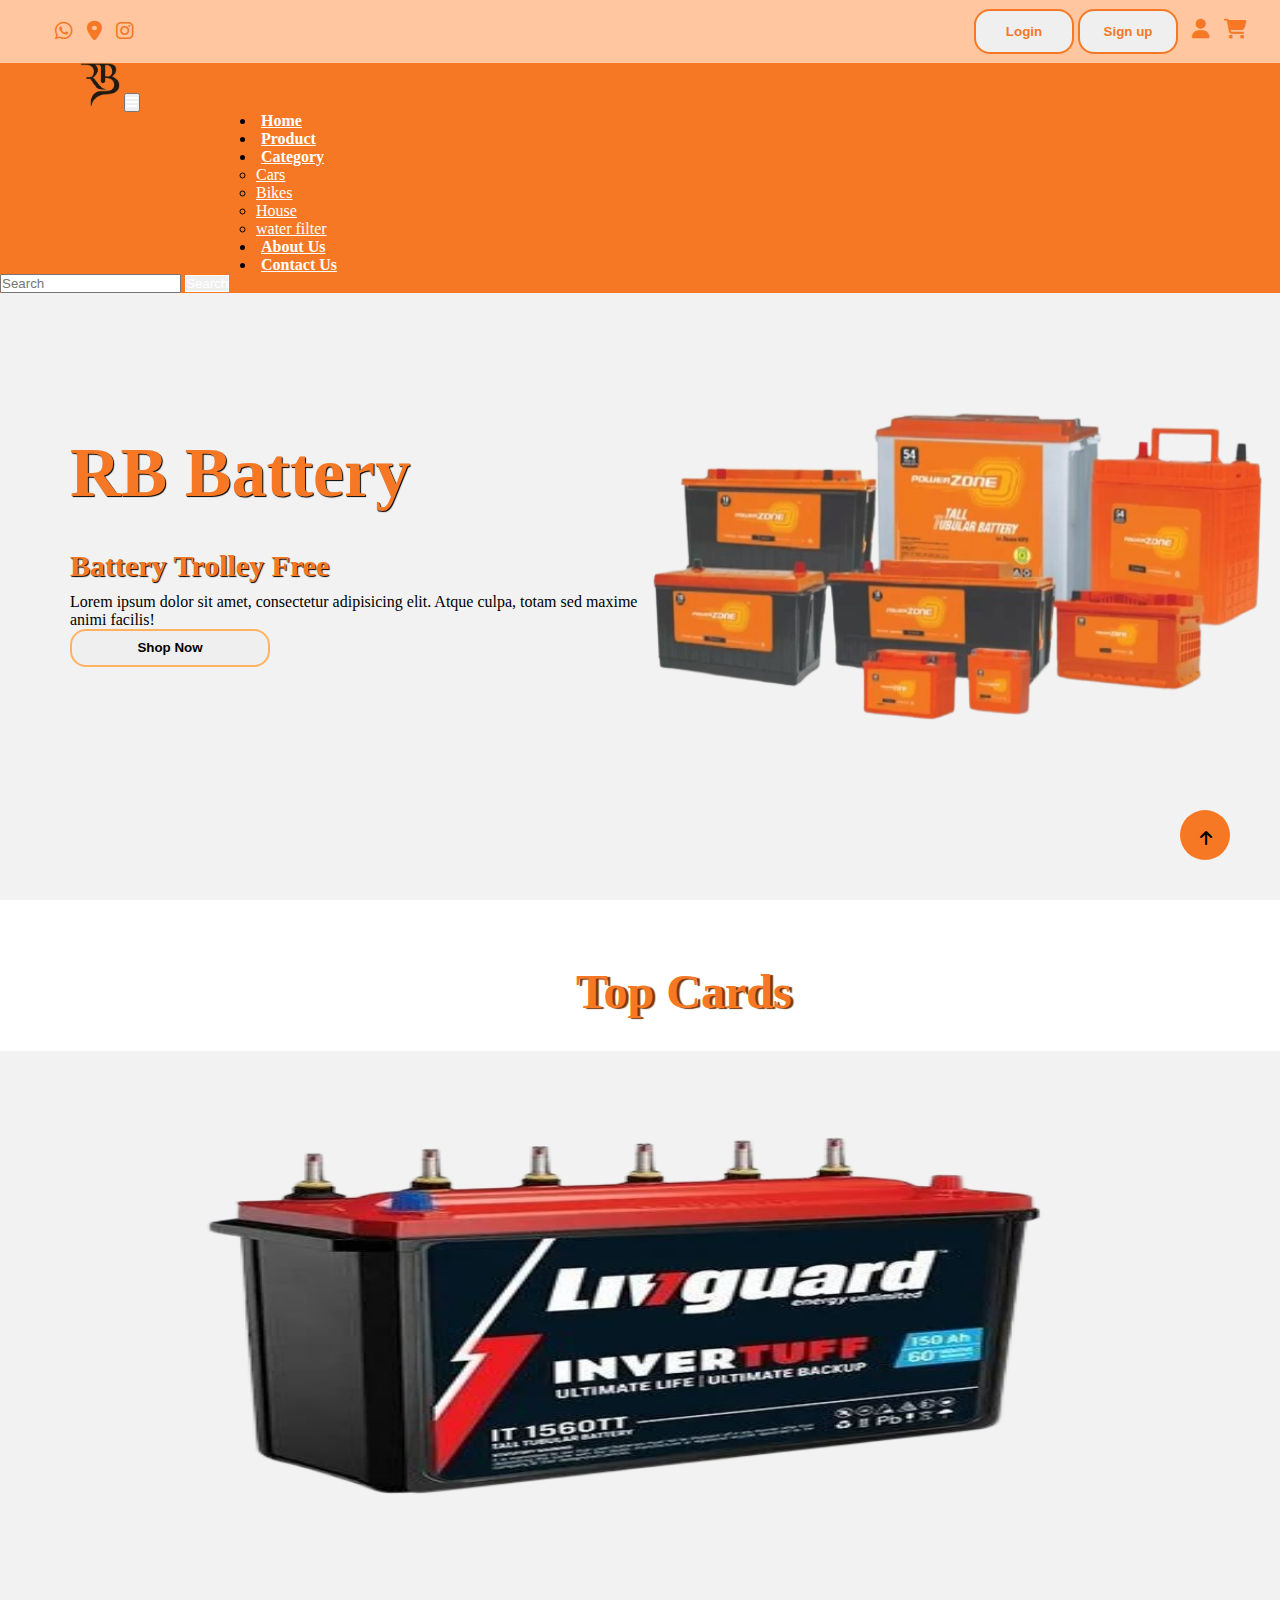
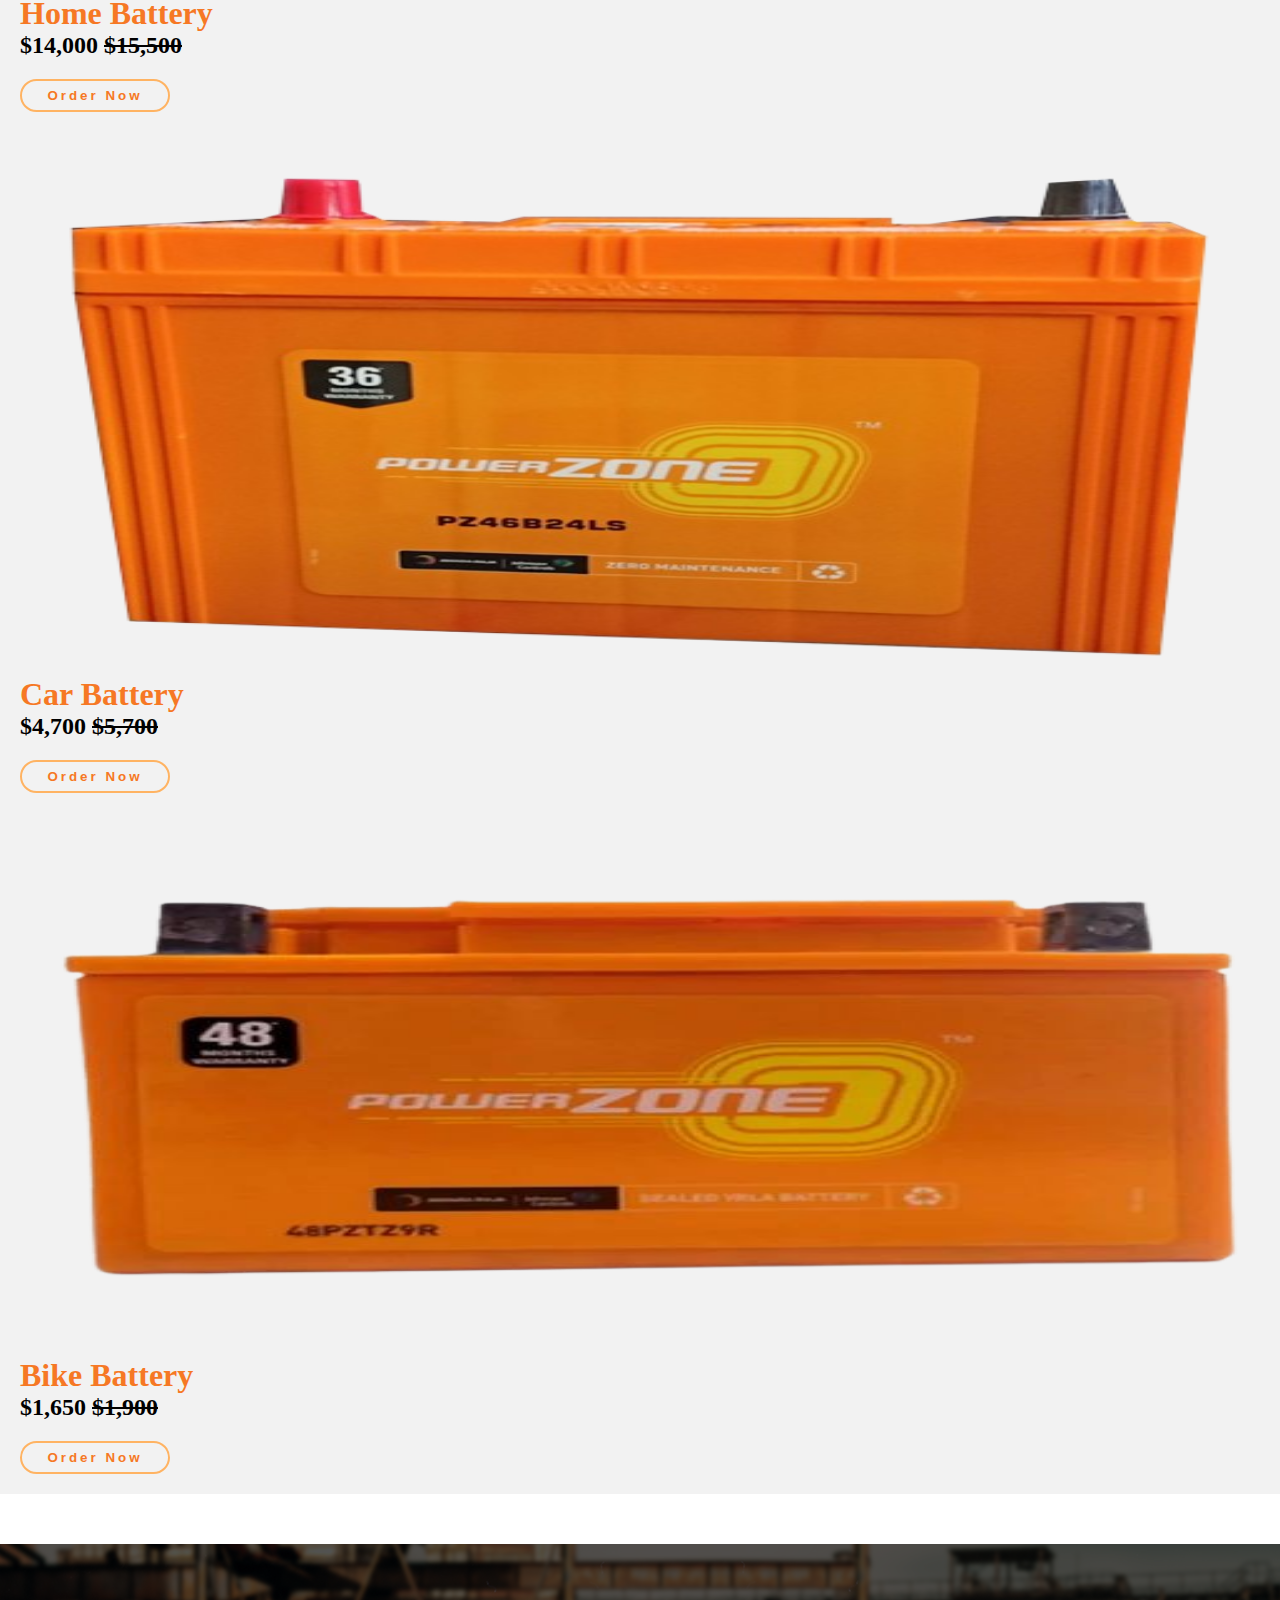
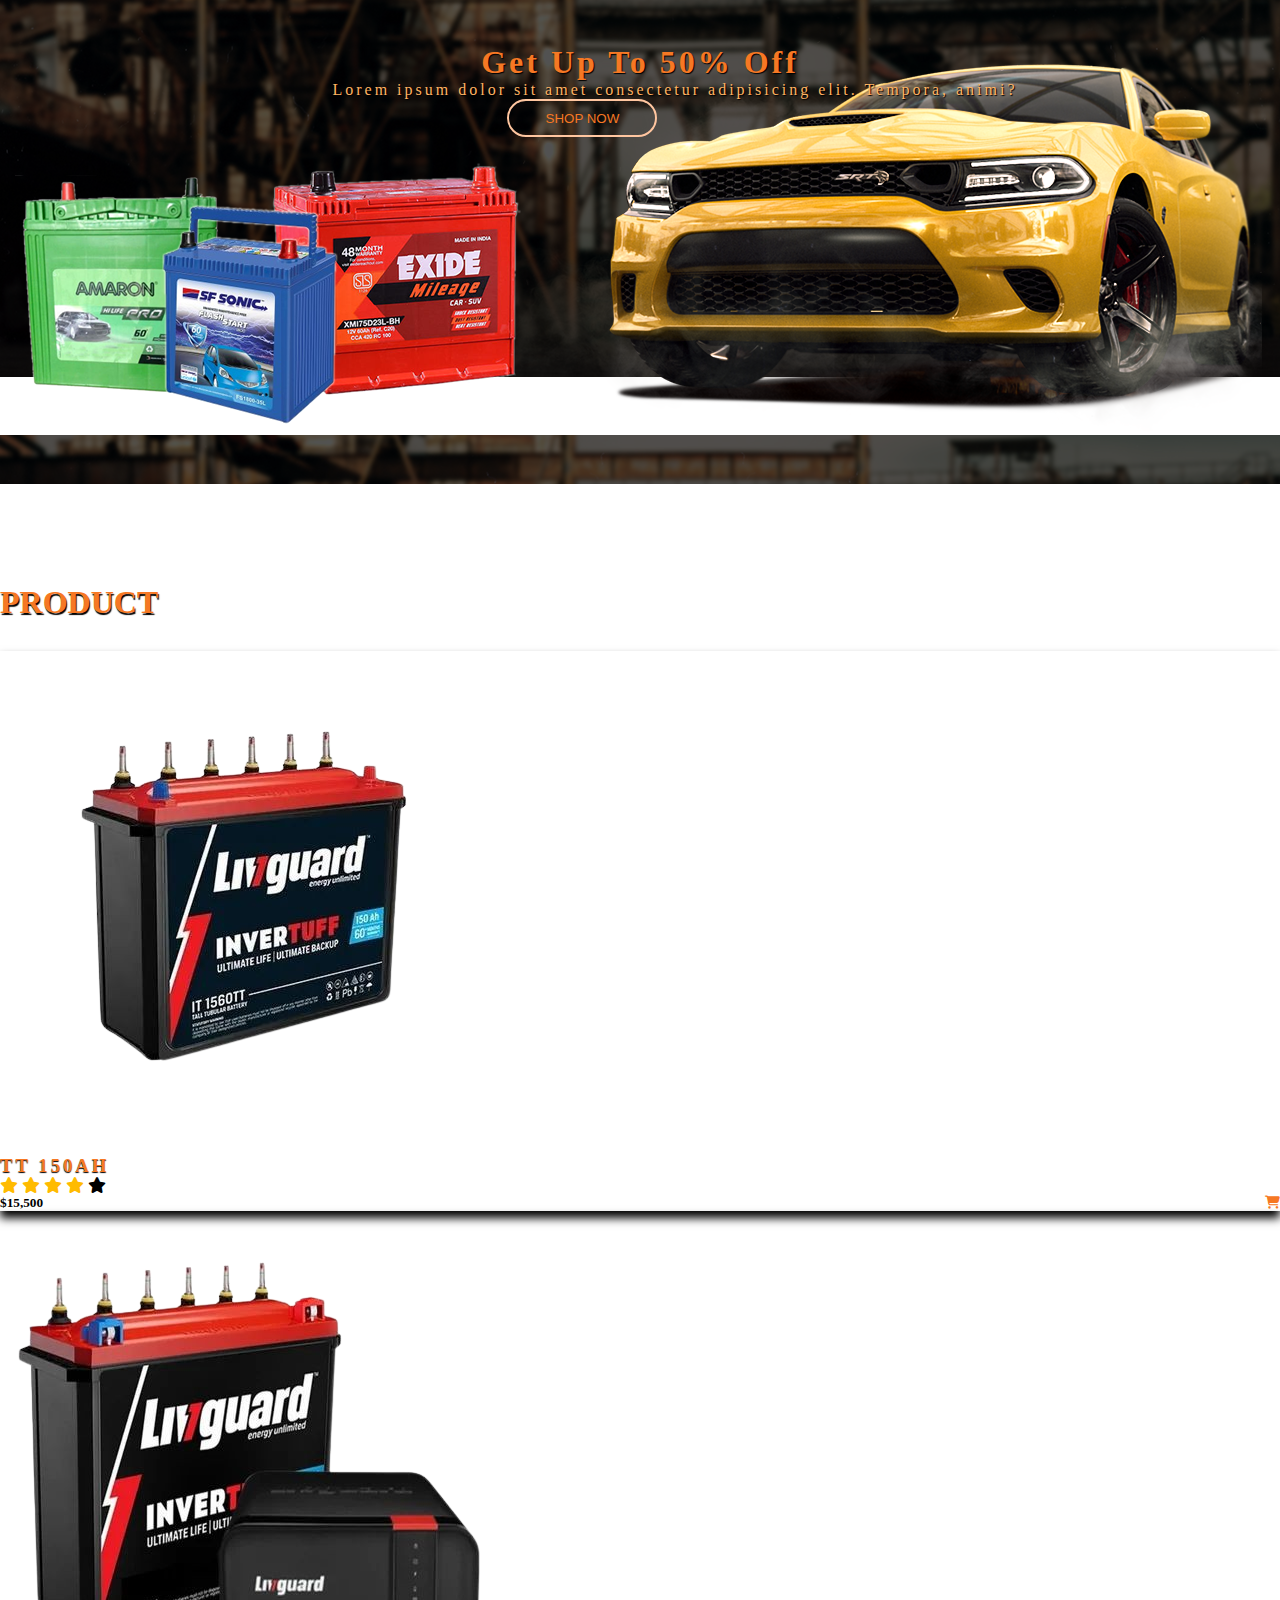
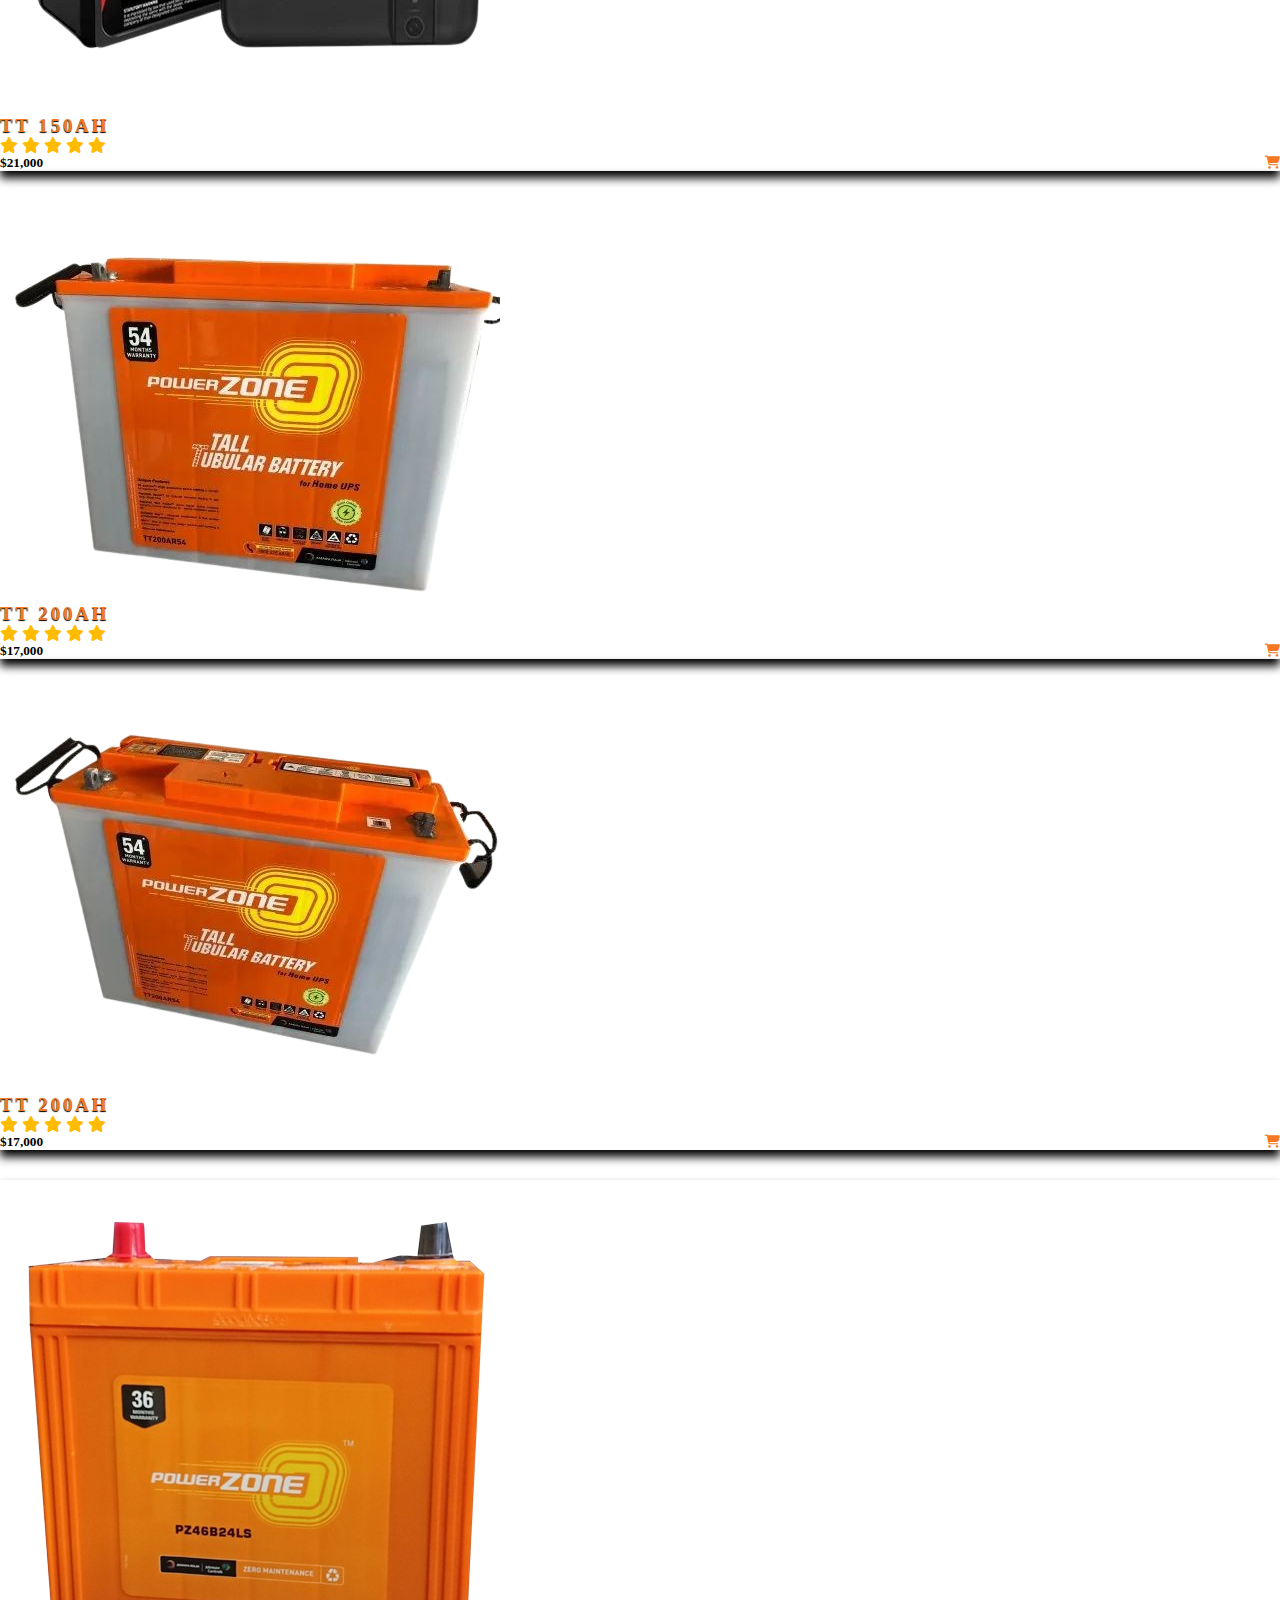
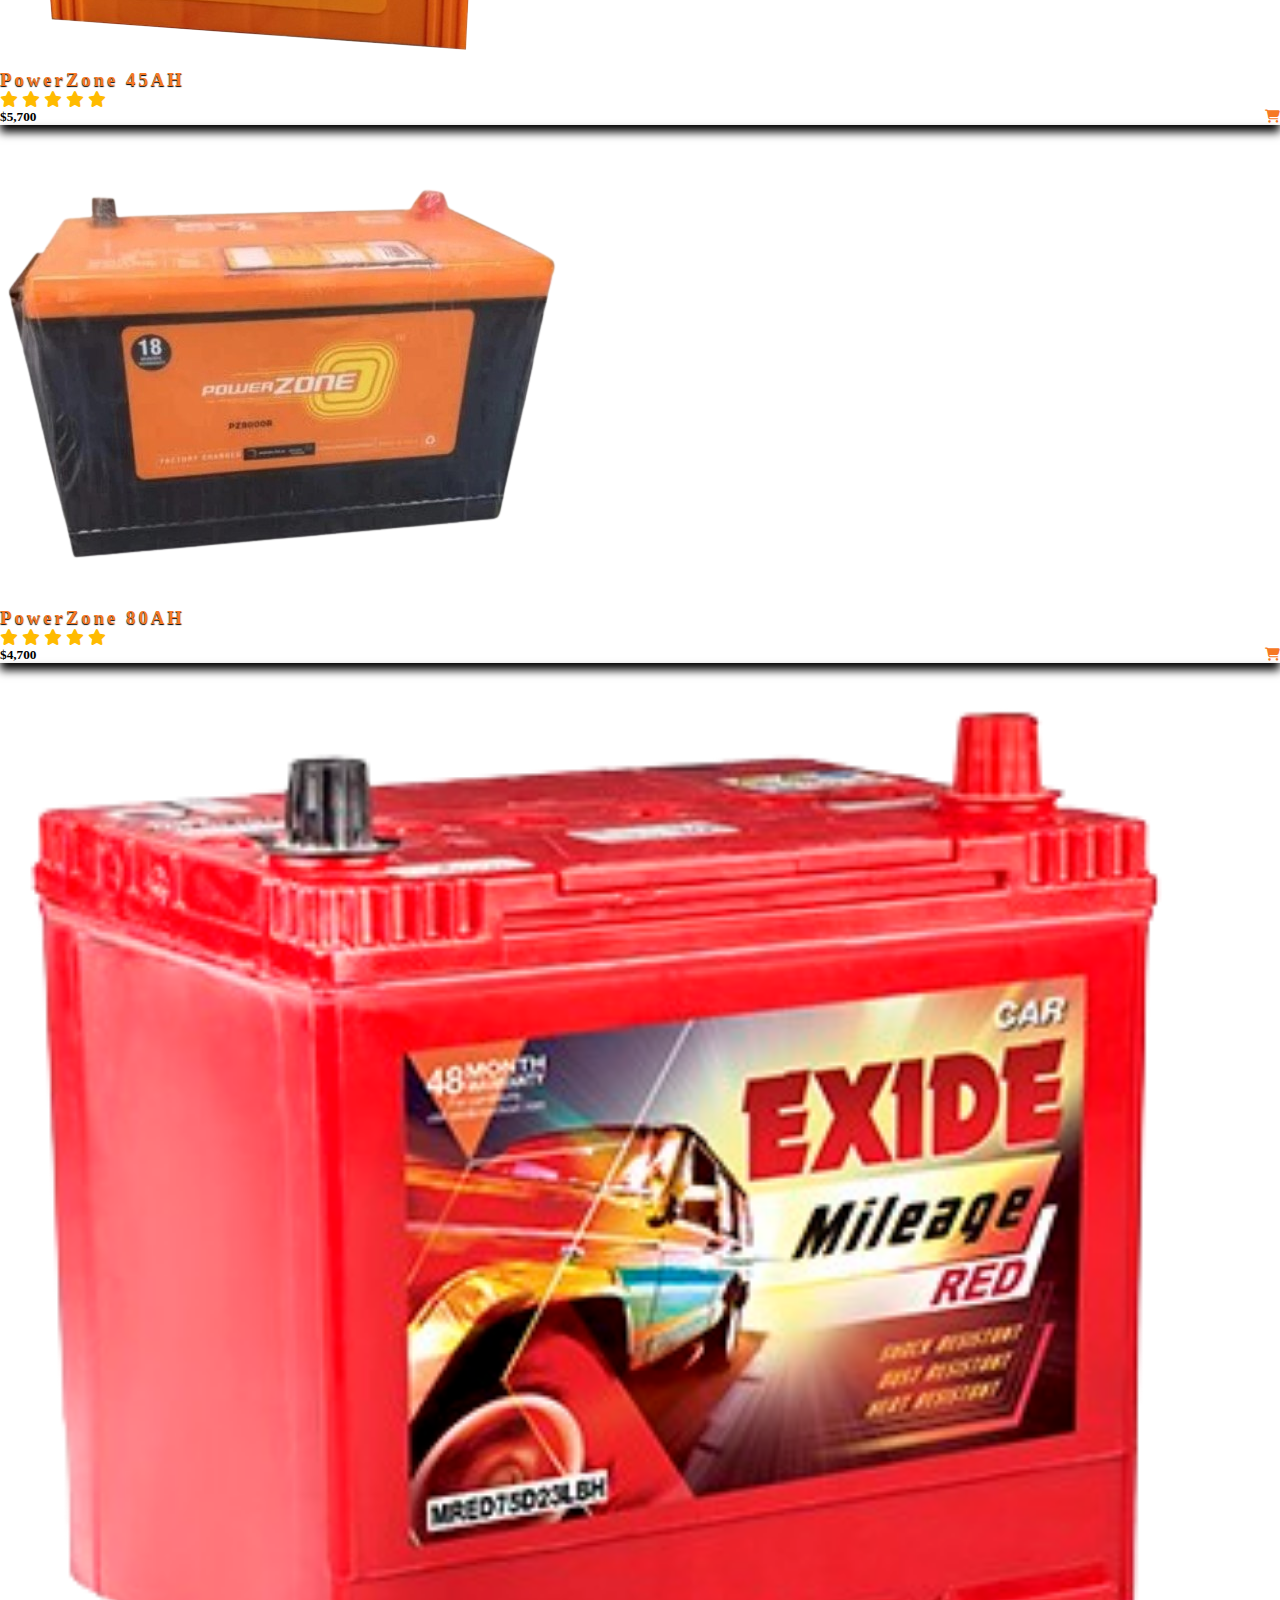
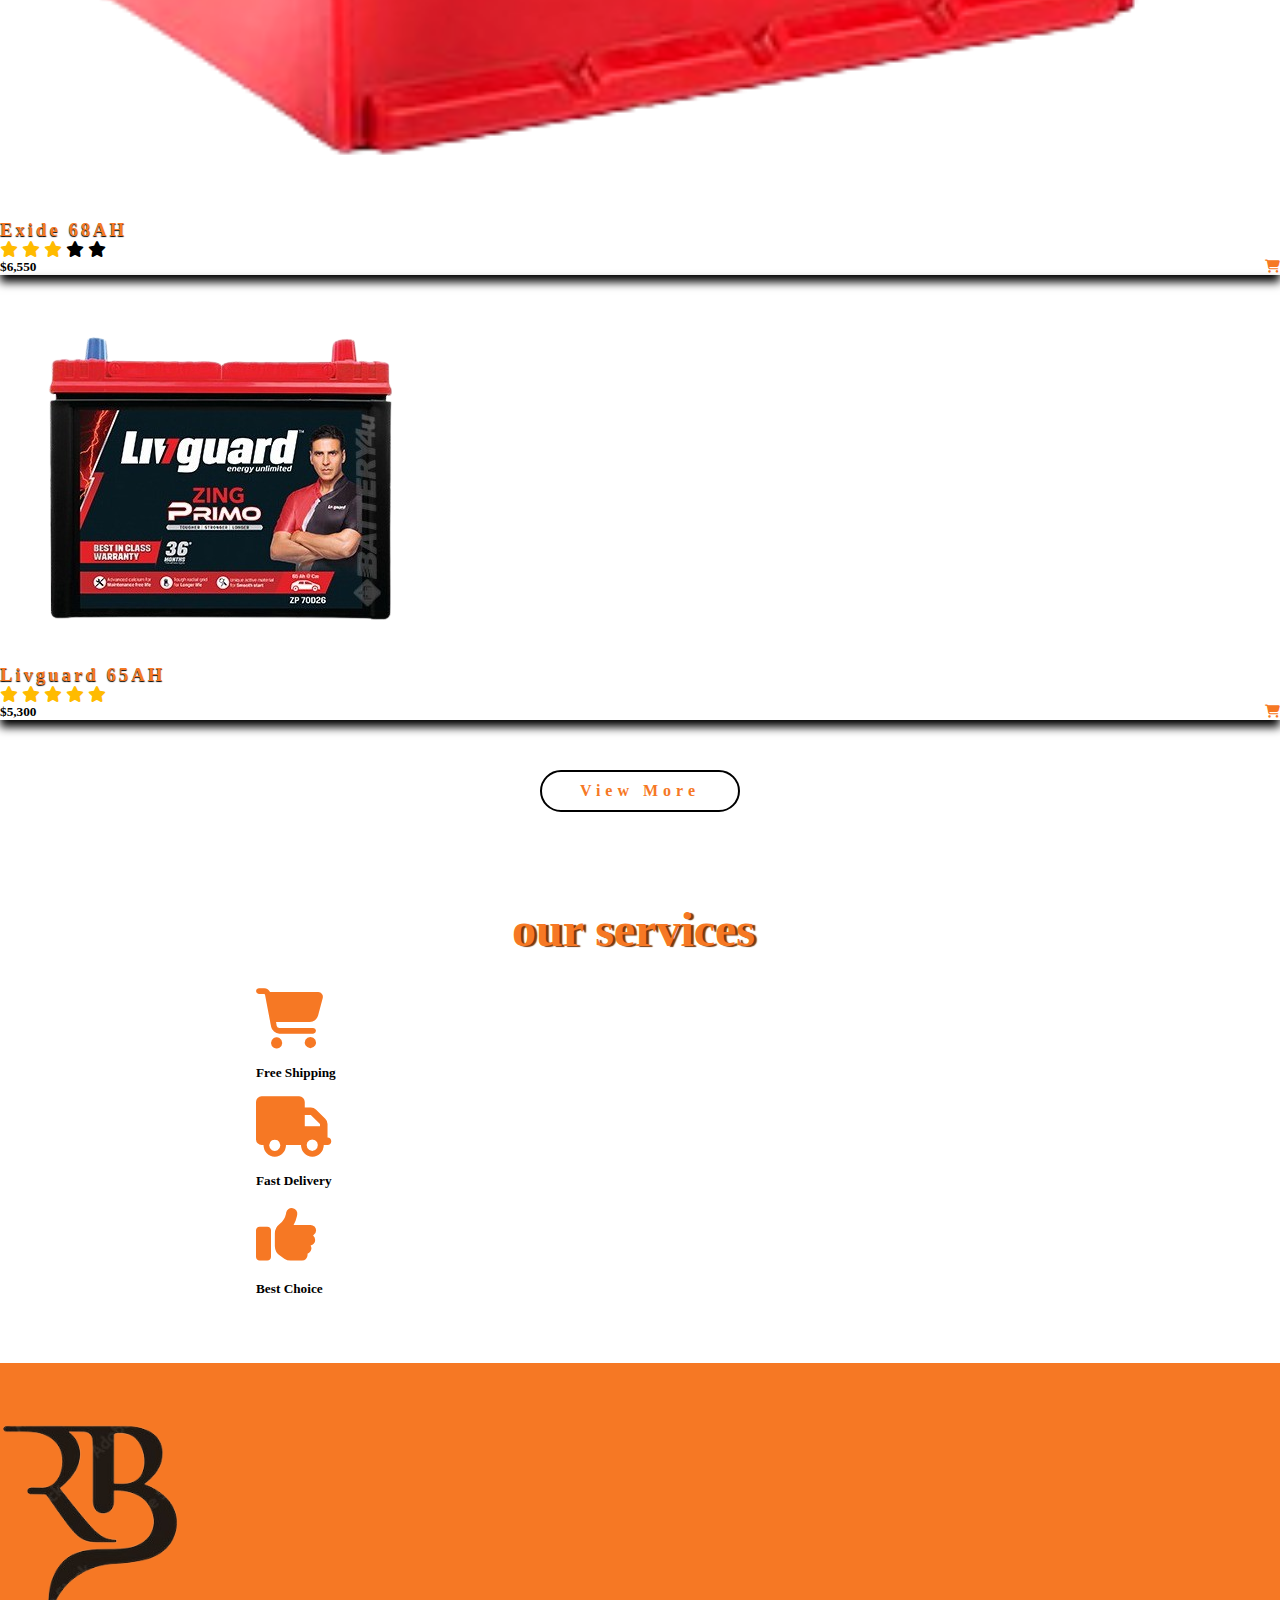
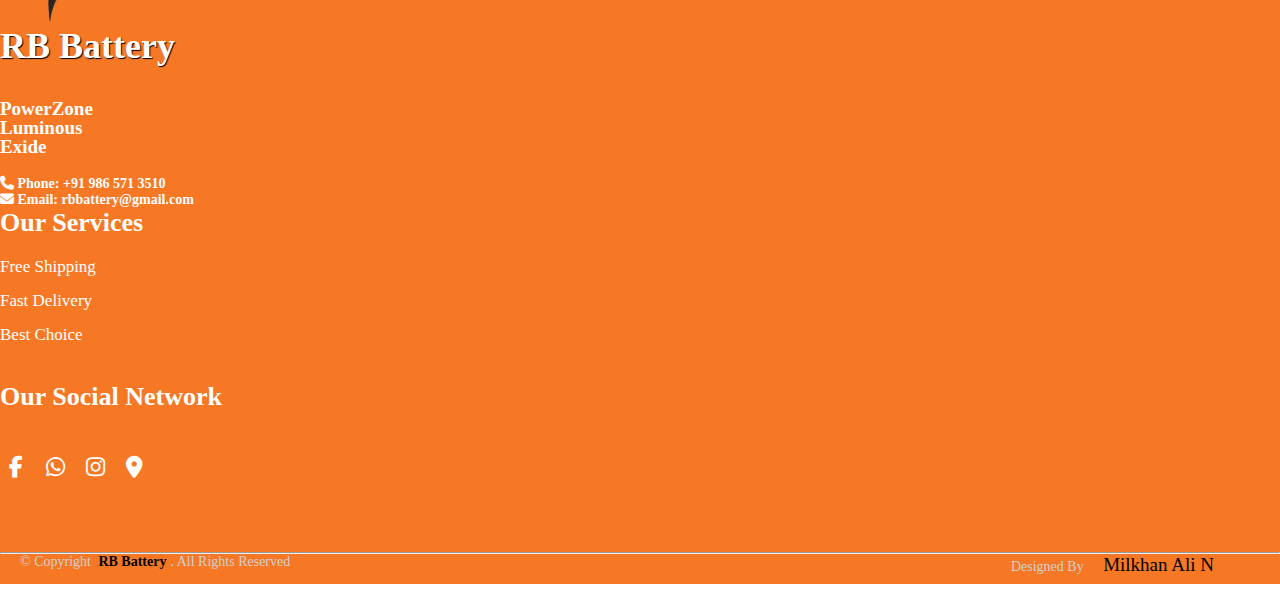
<file: index.html>
<!DOCTYPE html>
<html lang="en">
<head>
    <meta charset="UTF-8">
    <meta http-equiv="X-UA-Compatible" content="IE=edge">
    <meta name="viewport" content="width=device-width, initial-scale=1.0">
    <title>RB Battery</title>
    <link rel="shortcut icon" type="image" href="image/favicon.png">
    <link rel="stylesheet" href="style.css">
    <link rel="stylesheet" href="https://cdnjs.cloudflare.com/ajax/libs/font-awesome/6.2.0/css/all.min.css">
    <!-- bootstrap links -->
    <link href="https://cdn.jsdelivr.net/npm/bootstrap@5.0.2/dist/css/bootstrap.min.css" rel="stylesheet" integrity="sha384-EVSTQN3/azprG1Anm3QDgpJLIm9Nao0Yz1ztcQTwFspd3yD65VohhpuuCOmLASjC" crossorigin="anonymous">
    <!-- bootstrap links -->
    <!-- fonts links -->
    <link rel="preconnect" href="https://fonts.googleapis.com">
    <link rel="preconnect" href="https://fonts.gstatic.com" crossorigin>
    <link href="https://fonts.googleapis.com/css2?family=Roboto:wght@500&display=swap" rel="stylesheet">
    <!-- fonts links -->
</head>
<body>

    <!-- top navbar -->
    <div class="top-navbar">
        <div class="top-icons">
            <i class="fab fa-whatsapp"></i>
            <a href="https://maps.app.goo.gl/RPmiuKET6J3dVTDA6" class="icon"><i class="fas fa-map-marker-alt"></i></a>
          <a href="https://www.instagram.com/bruceleerbrucelee" class="icon"><i class="fa-brands fa-instagram"></i></a>
                    
        </div>
        <div class="other-links">
            <button id="btn-login"><a href="login.html">Login</a></button>
            <button id="btn-signup"><a href="signup.html">Sign up</a></button>

            <i class="fa-solid fa-user"></i>
            <i class="fa-solid fa-cart-shopping"></i>
        </div>
    </div>
    <!-- top navbar -->

    <div class="home-section">
        <!-- navbar -->
        <nav class="navbar navbar-expand-lg" id="navbar">
            <div class="container-fluid">
              <a class="navbar-brand" href="index.html"><img src="image/favicon.png"  width="40px"></a>
              <button class="navbar-toggler" type="button" data-bs-toggle="collapse" 
              data-bs-target="#navbarSupportedContent" aria-controls="navbarSupportedContent" 
              aria-expanded="false" aria-label="Toggle navigation">
                <span><i class="fa-solid fa-bars" style="color: white;"></i></span>
              </button>
              <div class="collapse navbar-collapse" id="navbarSupportedContent">
                <ul class="navbar-nav me-auto mb-2 mb-lg-0">
                  <li class="nav-item">
                    <a class="nav-link active" aria-current="page" href="index.html">Home</a>
                  </li>
                  <li class="nav-item">
                    <a class="nav-link" href="products.html">Product</a>
                  </li>
                  <li class="nav-item dropdown">
                    <a class="nav-link dropdown-toggle" href="#" id="navbarDropdown"
                     role="button" data-bs-toggle="dropdown" aria-expanded="false">
                      Category
                    </a>
                    <ul class="dropdown-menu" aria-labelledby="navbarDropdown" 
                    style="background-color: #f67824;">
                    <li><a class="dropdown-item" href="#">Cars</a></li>
                    <li><a class="dropdown-item" href="#">Bikes</a></li>
                    <li><a class="dropdown-item" href="#">House</a></li>
                    <li><a class="dropdown-item" href="#">water filter</a></li>
                    </ul>
                  </li>
                  <li class="nav-item">
                    <a class="nav-link" href="about.html">About Us</a>
                  </li>
                  <li class="nav-item">
                    <a class="nav-link" href="contact.html">Contact Us</a>
                  </li>
                </ul>
               
                <form class="d-flex">
                  <input class="form-control me-2" type="search" placeholder="Search" aria-label="Search">
                  <button class="btn btn-outline-success" type="submit" id="search-btn">Search</button>
                </form>
              </div>
            </div>
          </nav>
        <!-- navbar -->





        <!-- home content -->
        <section class="home">
            <div class="content">
                <h3>RB Battery
                    <br> <span>Battery Trolley Free</span>
                </h3>
                <p>Lorem ipsum dolor sit amet, consectetur adipisicing elit. 
                    Atque culpa, totam sed maxime animi facilis!</p>
                <button id="shopnow">Shop Now</button>
            </div>
            <div class="img">
                <img src="image/logo.png" alt="">
            </div>
        </section>
        <!-- home content -->
    </div>

    <!-- top cards -->
    <div class="container" id="top-cards">
        <h2>Top Cards</h2>
        <div class="row">
            <div class="col-md-5 py-3 py-md-0">
                <div class="card" style="background-color: #a9a9a926;">
                    <img src="image/t1.png" alt="">
                    <div class="card-overlay">
                        <h5 class="card-titel">Home Battery</h5>
                        <p><strong>$14,000 <strike>$15,500</strike></strong></p>
                        <button>Order Now</button>
                    </div>
                </div>
            </div>
            <div class="col-md-4 py-3 py-md-0">
                <div class="card" style="background-color: #a9a9a926;">
                    <img src="image/c1.png" alt="">
                    <div class="card-overlay">
                        <h5 class="card-titel">Car Battery</h5>
                        <p><strong>$4,700 <strike>$5,700</strike></strong></p>
                        <button>Order Now</button>
                    </div>
                </div>
            </div>
            <div class="col-md-3 py-3 py-md-0">
                <div class="card" style="background-color: #a9a9a926;">
                    <img src="./image/b3.png" alt="">
                    <div class="card-overlay">
                        <h5 class="card-titel">Bike Battery</h5>
                        <p><strong>$1,650 <strike>$1,900</strike></strong></p>
                        <button>Order Now</button>
                    </div>
                </div>
            </div>
        </div>
    </div>
    <!-- top cards -->
    

    <!-- banner -->
    <div class="banner">
        <div class="content">
            <h1>Get Up To 50% Off</h1>
            <p>Lorem ipsum dolor sit amet consectetur adipisicing elit. Tempora, animi?</p>
            <div id="bannerbtn"><button>SHOP NOW</button></div>
        </div>
    </div>
    <!-- banner -->

    <!-- product cards -->
    <div class="container" id="product-cards">
        <h1 class="text-center">PRODUCT</h1>
        <div class="row" style="margin-top: 30px;">
            <div class="col-md-3 py-3 py-md-0">
                <div class="card">
                    <img src="image/t1.png" alt="">
                    <div class="card-body">
                        <h3>TT 150AH</h3>
                        <div class="star">
                            <i class="fas fa-star checked"></i>
                            <i class="fas fa-star checked"></i>
                            <i class="fas fa-star checked"></i>
                            <i class="fas fa-star checked"></i>
                            <i class="fas fa-star unchecked"></i>
                        </div>
                        <h5>$15,500  <span><i class="fa-solid fa-cart-shopping"></i></span></h5>
                    </div>
                </div>
            </div>
            <div class="col-md-3 py-3 py-md-0">
                <div class="card">
                    <img src="image/t2.png" alt="">
                    <div class="card-body">
                        <h3>TT 150AH</h3>
                        <div class="star">
                            <i class="fas fa-star checked"></i>
                            <i class="fas fa-star checked"></i>
                            <i class="fas fa-star checked"></i>
                            <i class="fas fa-star checked"></i>
                            <i class="fas fa-star checked"></i>
                        </div>
                        <h5>$21,000  <span><i class="fa-solid fa-cart-shopping"></i></span></h5>
                    </div>
                </div>
            </div>
            <div class="col-md-3 py-3 py-md-0">
                <div class="card">
                    <img src="image/t4.png" style="margin-top: 4.5rem;">
                    <div class="card-body">
                        <h3>TT 200AH</h3>
                        <div class="star">
                            <i class="fas fa-star checked"></i>
                            <i class="fas fa-star checked"></i>
                            <i class="fas fa-star checked"></i>
                            <i class="fas fa-star checked"></i>
                            <i class="fas fa-star checked"></i>
                        </div>
                        <h5>$17,000  <span><i class="fa-solid fa-cart-shopping"></i></span></h5>
                    </div>
                </div>
            </div>
            <div class="col-md-3 py-3 py-md-0">
                <div class="card">
                    <img src="image/t5.png" alt="" style="margin-top: 3.5rem;">
                    <div class="card-body">
                        <h3>TT 200AH</h3>
                        <div class="star">
                            <i class="fas fa-star checked"></i>
                            <i class="fas fa-star checked"></i>
                            <i class="fas fa-star checked"></i>
                            <i class="fas fa-star checked"></i>
                            <i class="fas fa-star checked"></i>
                        </div>
                        <h5>$17,000  <span><i class="fa-solid fa-cart-shopping"></i></span></h5>
                    </div>
                </div>
            </div>
        </div>

        <div class="row" style="margin-top: 30px;">
            <div class="col-md-3 py-3 py-md-0">
                <div class="card">
                    <img src="image/c1.png" alt="">
                    <div class="card-body">
                        <h3>PowerZone 45AH</h3>
                        <div class="star">
                            <i class="fas fa-star checked"></i>
                            <i class="fas fa-star checked"></i>
                            <i class="fas fa-star checked"></i>
                            <i class="fas fa-star checked"></i>
                            <i class="fas fa-star checked"></i>
                        </div>
                        <h5>$5,700  <span><i class="fa-solid fa-cart-shopping"></i></span></h5>
                    </div>
                </div>
            </div>
            <div class="col-md-3 py-3 py-md-0">
                <div class="card">
                    <img src="image/c7.png" alt="" style="margin-top: 2rem;">
                    <div class="card-body">
                        <h3>PowerZone 80AH</h3>
                        <div class="star">
                            <i class="fas fa-star checked"></i>
                            <i class="fas fa-star checked"></i>
                            <i class="fas fa-star checked"></i>
                            <i class="fas fa-star checked"></i>
                            <i class="fas fa-star checked"></i>
                        </div>
                        <h5>$4,700  <span><i class="fa-solid fa-cart-shopping"></i></span></h5>
                    </div>
                </div>
            </div>
            <div class="col-md-3 py-3 py-md-0">
                <div class="card">
                    <img src="image/ce1.png" alt="" width="90%" style="margin-left: 1rem;">
                    <div class="card-body">
                        <h3>Exide 68AH</h3>
                        <div class="star">
                            <i class="fas fa-star checked"></i>
                            <i class="fas fa-star checked"></i>
                            <i class="fas fa-star checked"></i>
                            <i class="fas fa-star unchecked"></i>
                            <i class="fas fa-star unchecked"></i>
                        </div>
                        <h5>$6,550  <span><i class="fa-solid fa-cart-shopping"></i></span></h5>
                    </div>
                </div>
            </div>
            <div class="col-md-3 py-3 py-md-0">
                <div class="card">
                    <img src="image/c5.png" alt="" style="margin-top: 1rem;">
                    <div class="card-body">
                        <h3>Livguard 65AH</h3>
                        <div class="star">
                            <i class="fas fa-star checked"></i>
                            <i class="fas fa-star checked"></i>
                            <i class="fas fa-star checked"></i>
                            <i class="fas fa-star checked"></i>
                            <i class="fas fa-star checked"></i>
                        </div>
                        <h5>$5,300  <span><i class="fa-solid fa-cart-shopping"></i></span></h5>
                    </div>
                </div>
            </div>
        </div>
        <a href="products.html" id="viewmorebtn">View More</a>
    </div>
    <!-- product cards -->

    


<!-- offer -->
    <div class="service" id="offer">
        <h2 class="service">our services</h2>
        <div class="row">
            <div class="col-md-4 py-3 py-md-0">
                <i class="fa-solid fa-cart-shopping"></i>
                <h5>Free Shipping</h5>
              
            </div>
            <div class="col-md-4 py-3 py-md-0">
                <i class="fa-solid fa-truck"></i>
                <h5>Fast Delivery</h5>
                
            </div>
            <div class="col-md-4 py-3 py-md-0">
                <i class="fa-solid fa-thumbs-up"></i>
                <h5>Best Choice</h5>
                
            </div>
        </div>
    </div>
<!-- offer -->






<!-- footer -->
<footer id="footer" style="margin-top: 50px;">
<div class="footer-top">
    <div class="container">
        <div class="row">
            <div class="col-lg-3 col-md-6 footer-contact">
                <img src="image/favicon.png" width="180px">
            </div>
            <div class="col-lg-3 col-md-6 footer-contact">
                <h3>RB Battery</h3>
                <p>
                    PowerZone <br>
                    Luminous <br>
                    Exide <br>
                </p>
                <strong><i class="fas fa-phone"></i> Phone: <strong>+91 986 571 3510</strong></strong><br>
                <strong><i class="fa-solid fa-envelope"></i> Email: <strong>rbbattery@gmail.com</strong></strong>
            </div>
            
            <div class="col-lg-3 col-md-6 footer-links">
                <h4>Our Services</h4>
                <ul>
                    <li><a href="#">Free Shipping</a></li>
                    <li><a href="#">Fast Delivery</a></li>
                    <li><a href="#">Best Choice</a></li>
                </ul>
            </div>
            <div class="col-lg-3 col-md-6 footer-links">
                <h4>Our Social Network</h4>
                <div class="socail-links">
                    
                    <a href="#" class="icon"><i class="fa-brands fa-facebook-f"></i></a>
                    <a href="#" class="icon"><i class="fab fa-whatsapp"></i></a>
                    <a href="https://www.instagram.com/bruceleerbrucelee" class="icon"><i class="fa-brands fa-instagram"></i></a>
                    <a href="https://maps.app.goo.gl/RPmiuKET6J3dVTDA6" class="icon"><i class="fas fa-map-marker-alt"></i></a>
                </div>
            </div>
        </div>
    </div>
</div>
<hr>
<div class="container py-4">
    <div class="copyright">
        &copy; Copyright <a href="index.html"><strong>RB Battery</strong></a>. All Rights Reserved
    </div>
    <div class="credits">
        Designed By <a href="https://www.instagram.com/ns.milkhan_ali">Milkhan Ali N</a>
    </div>
</div>
</footer>
<!-- footer -->

<a href="#" class="arrow"><i class="fas fa-arrow-up"></i></a>

    <script src="https://cdn.jsdelivr.net/npm/bootstrap@5.0.2/dist/js/bootstrap.bundle.min.js" integrity="sha384-MrcW6ZMFYlzcLA8Nl+NtUVF0sA7MsXsP1UyJoMp4YLEuNSfAP+JcXn/tWtIaxVXM" crossorigin="anonymous"></script>

</body>
</html>
</file>
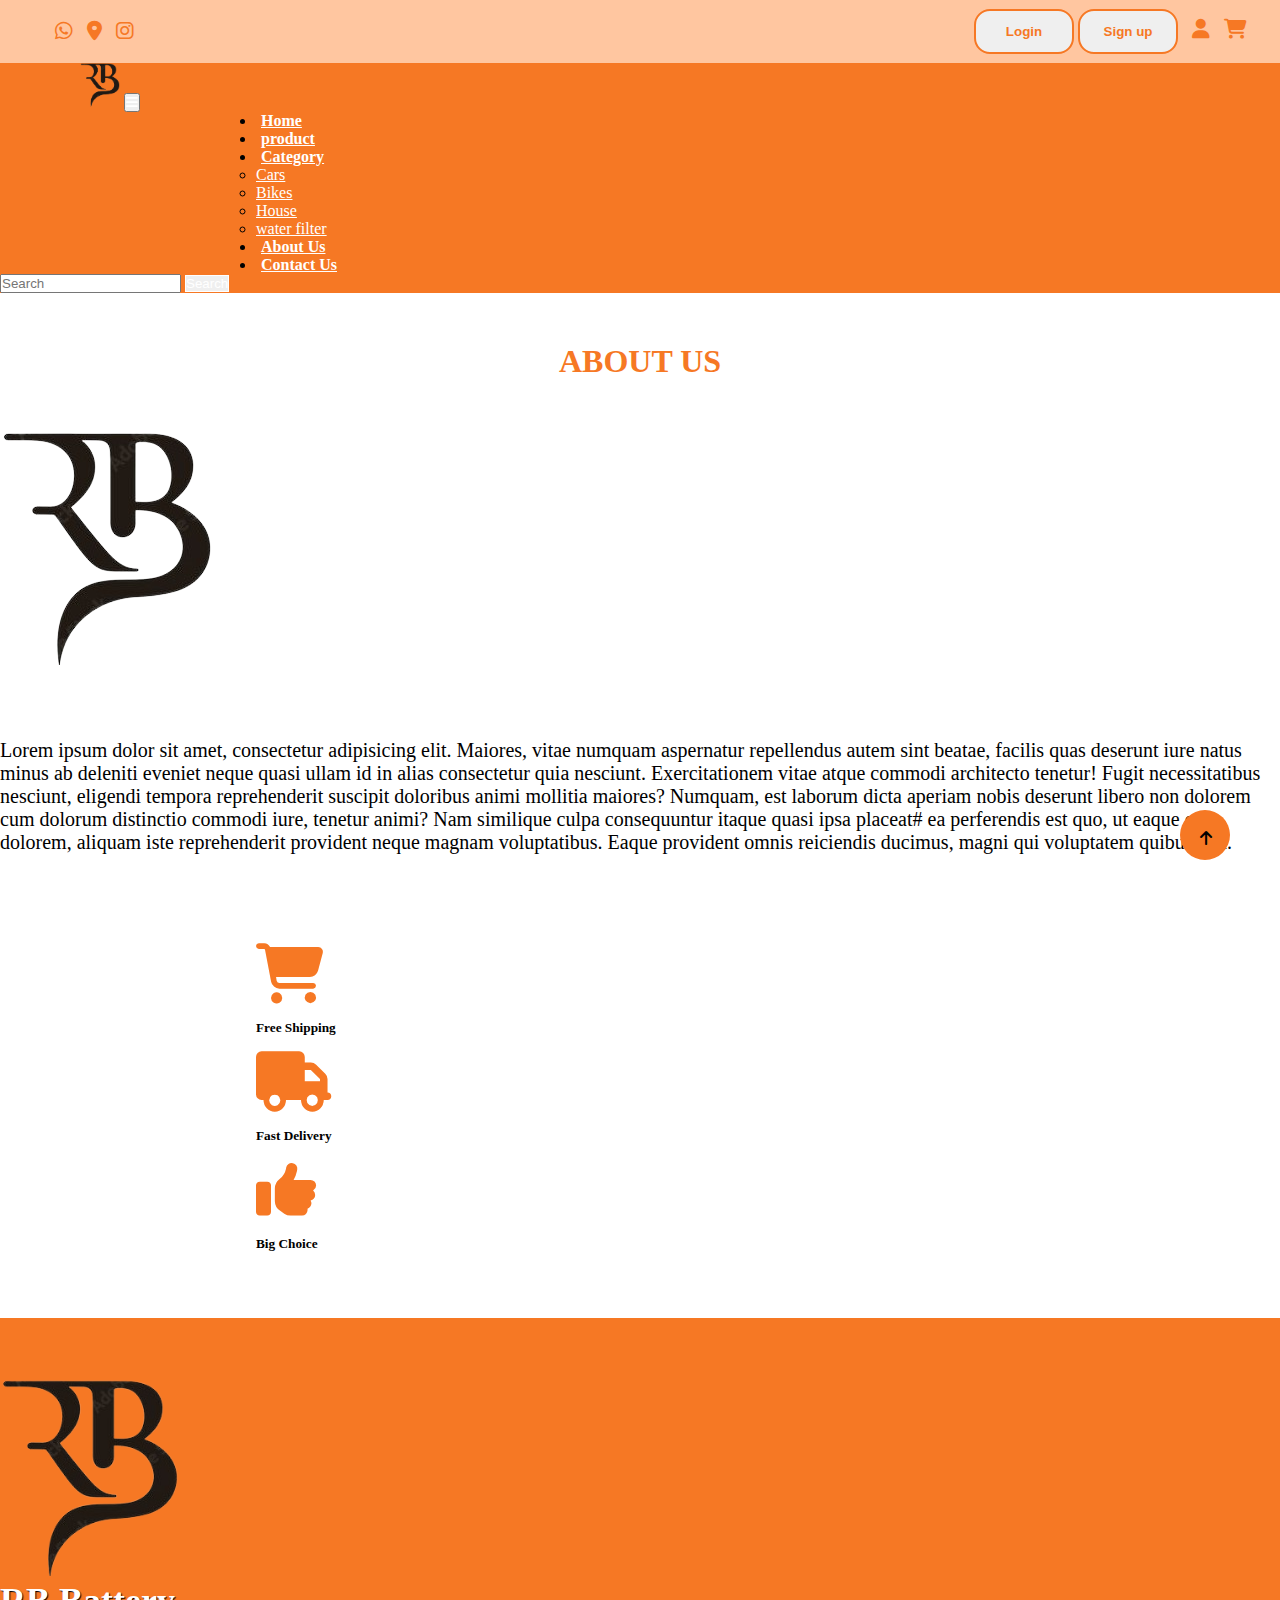
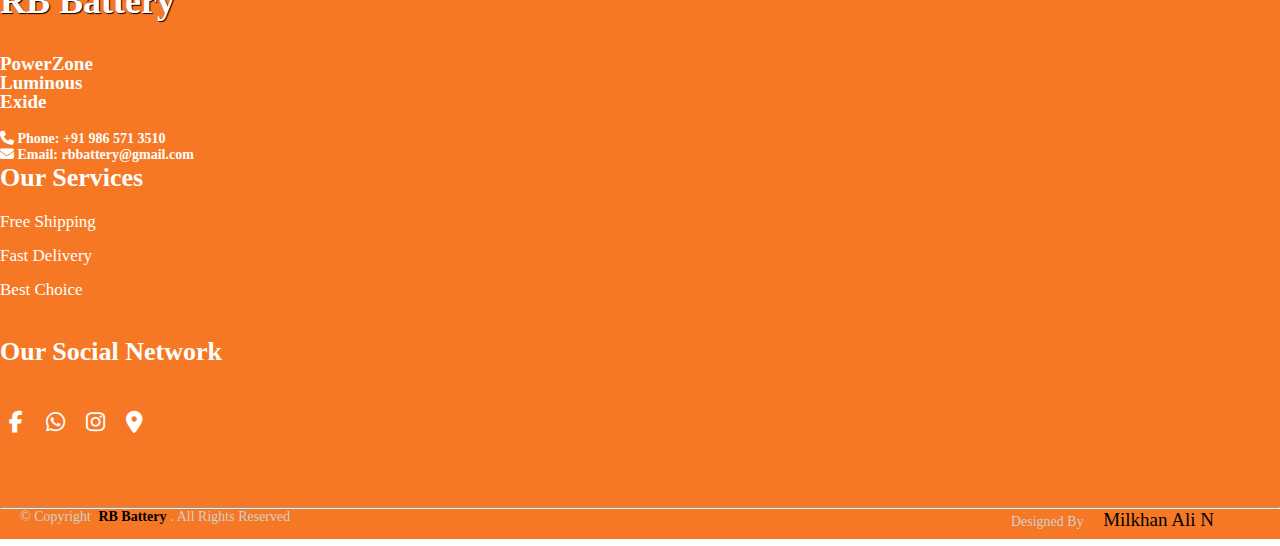
<file: about.html>
<!DOCTYPE html>
<html lang="en">
<head>
    <meta charset="UTF-8">
    <meta http-equiv="X-UA-Compatible" content="IE=edge">
    <meta name="viewport" content="width=device-width, initial-scale=1.0">
    <title>RB Battery</title>
    <link rel="shortcut icon" type="image" href="image/favicon.png">
    <link rel="stylesheet" href="style.css">
    <link rel="stylesheet" href="https://cdnjs.cloudflare.com/ajax/libs/font-awesome/6.2.0/css/all.min.css">
    <!-- bootstrap links -->
    <link href="https://cdn.jsdelivr.net/npm/bootstrap@5.0.2/dist/css/bootstrap.min.css" rel="stylesheet" integrity="sha384-EVSTQN3/azprG1Anm3QDgpJLIm9Nao0Yz1ztcQTwFspd3yD65VohhpuuCOmLASjC" crossorigin="anonymous">
    <!-- bootstrap links -->
    <!-- fonts links -->
    <link rel="preconnect" href="https://fonts.googleapis.com">
    <link rel="preconnect" href="https://fonts.gstatic.com" crossorigin>
    <link href="https://fonts.googleapis.com/css2?family=Roboto:wght@500&display=swap" rel="stylesheet">
    <!-- fonts links -->
</head>
<body>

    <!-- top navbar -->
    <div class="top-navbar">
        <div class="top-icons">
            <i class="fab fa-whatsapp"></i>
            <i class="fas fa-map-marker-alt"></i>
            <i class="fa-brands fa-instagram"></i>
        </div>
        <div class="other-links">
            <button id="btn-login"><a href="login.html">Login</a></button>
            <button id="btn-signup"><a href="signup.html">Sign up</a></button>

            <i class="fa-solid fa-user"></i>
            <i class="fa-solid fa-cart-shopping"></i>
        </div>
    </div>
    <!-- top navbar -->

        <!-- navbar -->
        <nav class="navbar navbar-expand-lg" id="navbar">
            <div class="container-fluid">
              <a class="navbar-brand" href="index.html"><img src="image/favicon.png" alt="" width="40px"></a>
              <button class="navbar-toggler" type="button" data-bs-toggle="collapse" data-bs-target="#navbarSupportedContent" aria-controls="navbarSupportedContent" aria-expanded="false" aria-label="Toggle navigation">
                <span><i class="fa-solid fa-bars" style="color: white;"></i></span>
              </button>
              <div class="collapse navbar-collapse" id="navbarSupportedContent">
                <ul class="navbar-nav me-auto mb-2 mb-lg-0">
                  <li class="nav-item">
                    <a class="nav-link active" aria-current="page" href="index.html">Home</a>
                  </li>
                  <li class="nav-item">
                    <a class="nav-link" href="products.html">product</a>
                  </li>
                  <li class="nav-item dropdown">
                    <a class="nav-link dropdown-toggle" href="#" id="navbarDropdown" role="button" data-bs-toggle="dropdown" aria-expanded="false">
                      Category
                    </a>
                    <ul class="dropdown-menu" aria-labelledby="navbarDropdown" 
                    style="background-color: #f67824;">
                        <li><a class="dropdown-item" href="#">Cars</a></li>
                        <li><a class="dropdown-item" href="#">Bikes</a></li>
                        <li><a class="dropdown-item" href="#">House</a></li>
                        <li><a class="dropdown-item" href="#">water filter</a></li>
                    </ul>
                  </li>
                  <li class="nav-item">
                    <a class="nav-link" href="about.html">About Us</a>
                  </li>
                <li class="nav-item">
                    <a class="nav-link" href="contact.html">Contact Us</a>
                  </li>
                </ul>
               
                <form class="d-flex">
                  <input class="form-control me-2" type="search" placeholder="Search" aria-label="Search">
                  <button class="btn btn-outline-success" type="submit" id="search-btn">Search</button>
                </form>
              </div>
            </div>
          </nav>
        <!-- navbar -->



<!-- about -->
<div class="container" id="about">
    <h1>ABOUT US</h1>
    <div class="row" style="margin-top: 50px;">
        <div class="col-md-6 py-3 py-md-0">
            <div class="card">
                <img src="image/favicon.png" alt="">
            </div>
        </div>
        <div class="col-md-6 py-3 py-md-0">
            <p>Lorem ipsum dolor sit amet, consectetur adipisicing elit. 
                Maiores, vitae numquam aspernatur repellendus autem sint beatae,
                 facilis quas deserunt iure natus minus ab deleniti eveniet neque quasi 
                 ullam id in alias consectetur quia nesciunt. Exercitationem vitae atque
                  commodi architecto tenetur! Fugit necessitatibus nesciunt, eligendi tempora 
                  reprehenderit suscipit doloribus animi mollitia maiores? Numquam, est laborum 
                  dicta aperiam nobis deserunt libero non dolorem cum dolorum distinctio commodi iure,
                   tenetur animi? Nam similique culpa consequuntur itaque quasi ipsa placeat#
                    ea perferendis est quo, ut eaque quis dolorem, aliquam iste reprehenderit 
                    provident neque magnam voluptatibus. Eaque provident omnis reiciendis ducimus,
                     magni qui voluptatem quibusdam.</p>
        </div>
    </div>
</div>
<!-- about -->


<!-- offer -->
    <div class="container" id="offer">
        <div class="row">
            <div class="col-md-4 py-3 py-md-0">
                <i class="fa-solid fa-cart-shopping"></i>
                <h5>Free Shipping</h5>
            </div>
            <div class="col-md-4 py-3 py-md-0">
                <i class="fa-solid fa-truck"></i>
                <h5>Fast Delivery</h5>
            </div>
            <div class="col-md-4 py-3 py-md-0">
                <i class="fa-solid fa-thumbs-up"></i>
                <h5>Big Choice</h5>
            </div>
        </div>
    </div>
<!-- offer -->






<!-- footer -->
<footer id="footer" style="margin-top: 50px;">
    <div class="footer-top">
        <div class="container">
            <div class="row">
                <div class="col-lg-3 col-md-6 footer-contact">
                    <img src="image/favicon.png" width="180px">
                </div>
                <div class="col-lg-3 col-md-6 footer-contact">
                    <h3>RB Battery</h3>
                    <p>
                        PowerZone <br>
                        Luminous <br>
                        Exide <br>
                    </p>
                    <strong><i class="fas fa-phone"></i> Phone: <strong>+91 986 571 3510</strong></strong><br>
                    <strong><i class="fa-solid fa-envelope"></i> Email: <strong>rbbattery@gmail.com</strong></strong>
                </div>
                
                <div class="col-lg-3 col-md-6 footer-links">
                    <h4>Our Services</h4>
                    <ul>
                        <li><a href="#">Free Shipping</a></li>
                        <li><a href="#">Fast Delivery</a></li>
                        <li><a href="#">Best Choice</a></li>
                    </ul>
                </div>
                <div class="col-lg-3 col-md-6 footer-links">
                    <h4>Our Social Network</h4>
                    <div class="socail-links">
                        
                        <a href="#" class="icon"><i class="fa-brands fa-facebook-f"></i></a>
                        <a href="#" class="icon"><i class="fab fa-whatsapp"></i></a>
                        <a href="#" class="icon"><i class="fa-brands fa-instagram"></i></a>
                        <a href="#" class="icon"><i class="fas fa-map-marker-alt"></i></a>
                    </div>
                </div>
            </div>
        </div>
    </div>
    <hr>
    <div class="container py-4">
        <div class="copyright">
            &copy; Copyright <a href="index.html"><strong>RB Battery</strong></a>. All Rights Reserved
        </div>
        <div class="credits">
            Designed By <a href="#">Milkhan Ali N</a>
        </div>
    </div>
    </footer>
    <!-- footer -->
    
    <a href="#" class="arrow"><i class="fas fa-arrow-up"></i></a>
    
    <script src="https://cdn.jsdelivr.net/npm/bootstrap@5.0.2/dist/js/bootstrap.bundle.min.js" integrity="sha384-MrcW6ZMFYlzcLA8Nl+NtUVF0sA7MsXsP1UyJoMp4YLEuNSfAP+JcXn/tWtIaxVXM" crossorigin="anonymous"></script>

</body>
</html>
</file>
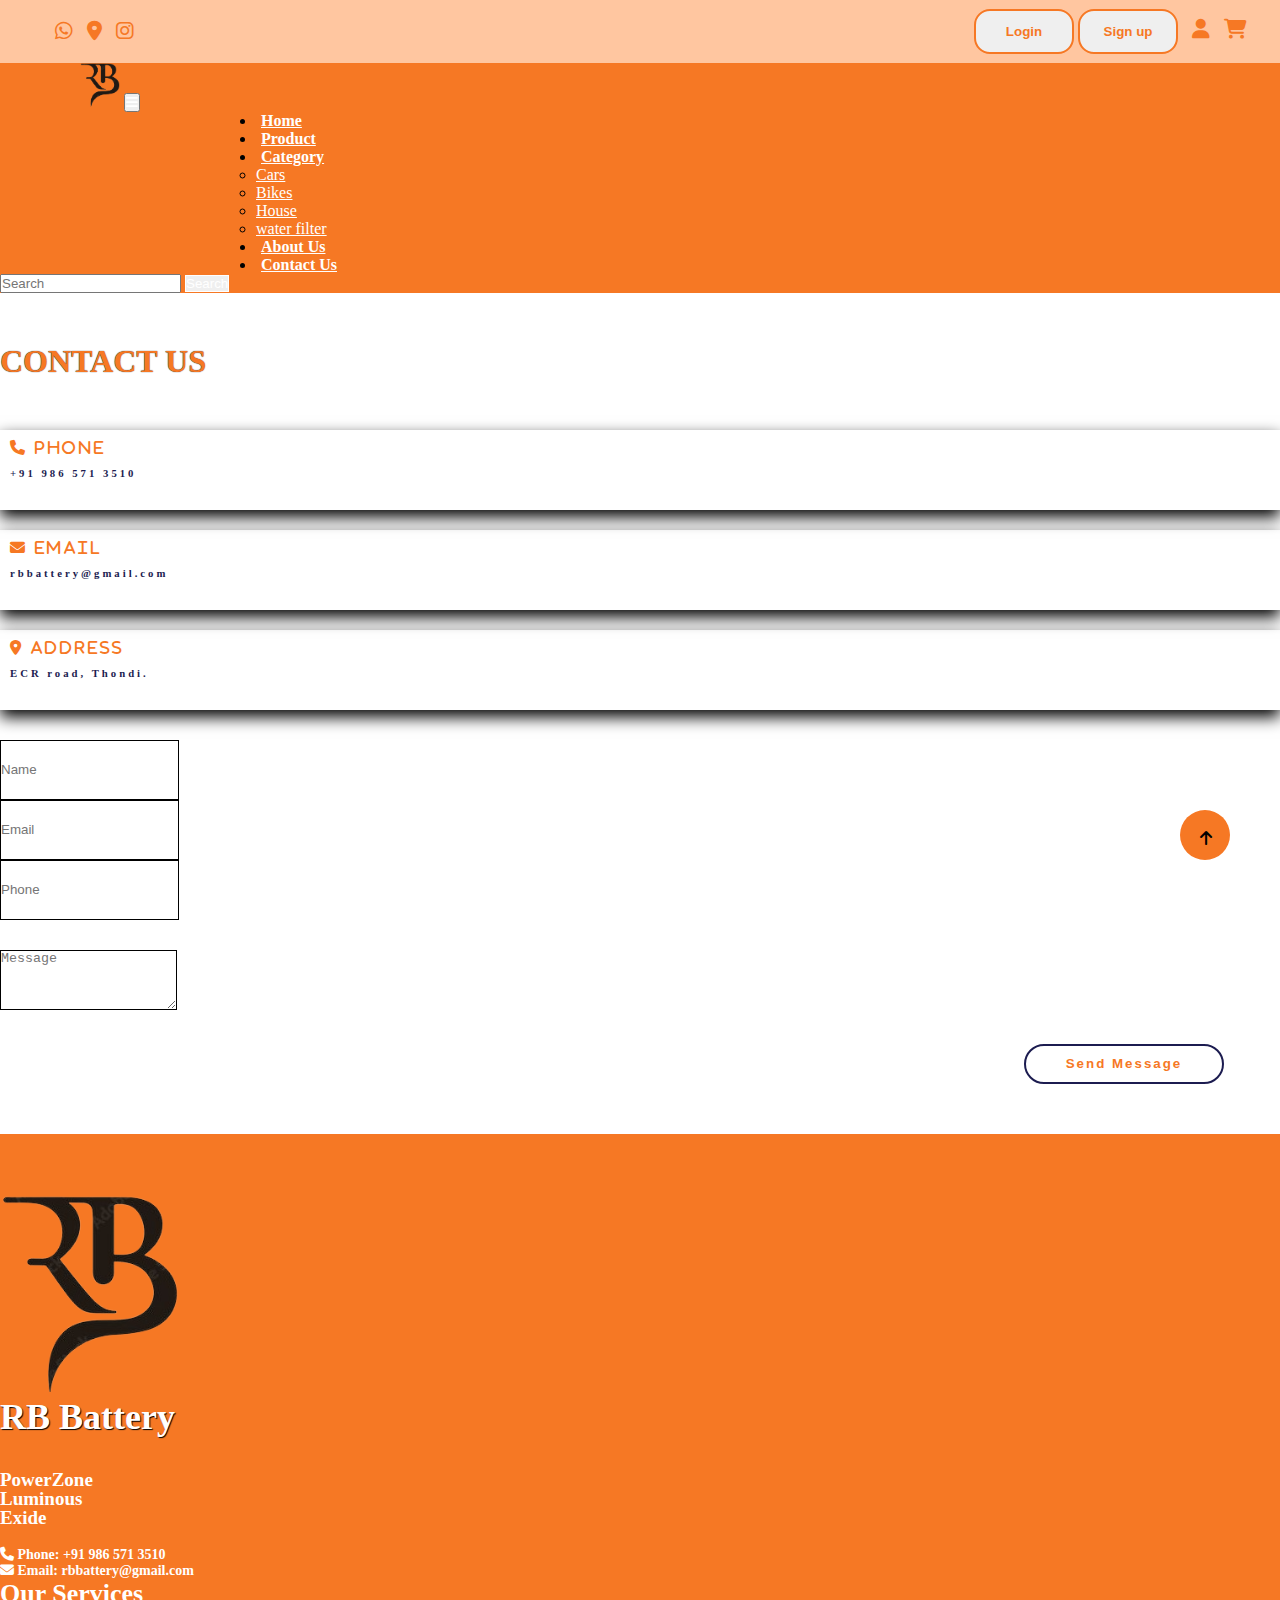
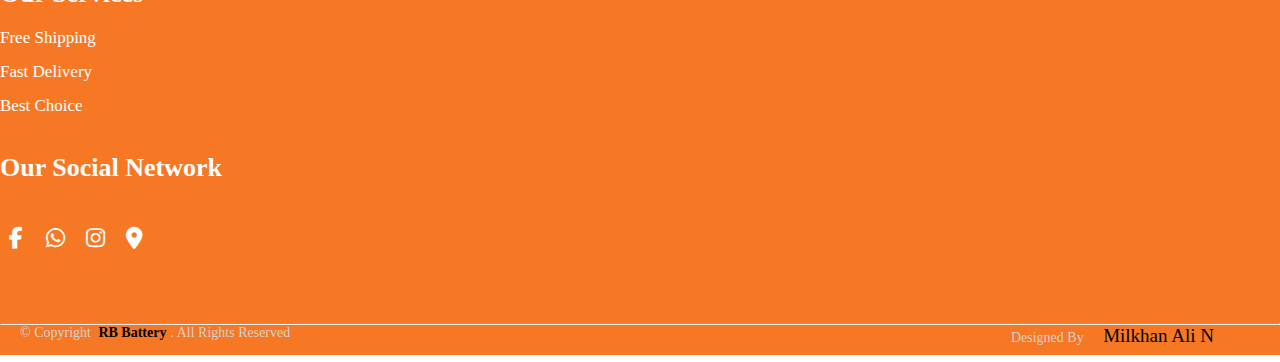
<file: contact.html>
<!DOCTYPE html>
<html lang="en">
<head>
    <meta charset="UTF-8">
    <meta http-equiv="X-UA-Compatible" content="IE=edge">
    <meta name="viewport" content="width=device-width, initial-scale=1.0">
    <title>RB Battery</title>
    <link rel="shortcut icon" type="image" href="image/favicon.png">
    <link rel="stylesheet" href="style.css">
    <link rel="stylesheet" href="https://cdnjs.cloudflare.com/ajax/libs/font-awesome/6.2.0/css/all.min.css">
    <!-- bootstrap links -->
    <link href="https://cdn.jsdelivr.net/npm/bootstrap@5.0.2/dist/css/bootstrap.min.css" rel="stylesheet" integrity="sha384-EVSTQN3/azprG1Anm3QDgpJLIm9Nao0Yz1ztcQTwFspd3yD65VohhpuuCOmLASjC" crossorigin="anonymous">
    <!-- bootstrap links -->
    <!-- fonts links -->
    <link rel="preconnect" href="https://fonts.googleapis.com">
    <link rel="preconnect" href="https://fonts.gstatic.com" crossorigin>
    <link href="https://fonts.googleapis.com/css2?family=Roboto:wght@500&display=swap" rel="stylesheet">
    <!-- fonts links -->
</head>
<body>

    <!-- top navbar -->
    <div class="top-navbar">
        <div class="top-icons">
            <i class="fab fa-whatsapp"></i>
            <i class="fas fa-map-marker-alt"></i>
            <i class="fa-brands fa-instagram"></i>
        </div>
        <div class="other-links">
            <button id="btn-login"><a href="login.html">Login</a></button>
            <button id="btn-signup"><a href="signup.html">Sign up</a></button>

            <i class="fa-solid fa-user"></i>
            <i class="fa-solid fa-cart-shopping"></i>
        </div>
    </div>
    <!-- top navbar -->

        <!-- navbar -->
        <nav class="navbar navbar-expand-lg" id="navbar">
            <div class="container-fluid">
              <a class="navbar-brand" href="index.html"><img src="image/favicon.png" alt="" width="40px"></a>
              <button class="navbar-toggler" type="button" data-bs-toggle="collapse" data-bs-target="#navbarSupportedContent" aria-controls="navbarSupportedContent" aria-expanded="false" aria-label="Toggle navigation">
                <span><i class="fa-solid fa-bars" style="color: white;"></i></span>
              </button>
              <div class="collapse navbar-collapse" id="navbarSupportedContent">
                <ul class="navbar-nav me-auto mb-2 mb-lg-0">
                  <li class="nav-item">
                    <a class="nav-link active" aria-current="page" href="index.html">Home</a>
                  </li>
                  <li class="nav-item">
                    <a class="nav-link" href="products.html">Product</a>
                  </li>
                  <li class="nav-item dropdown">
                    <a class="nav-link dropdown-toggle" href="#" id="navbarDropdown" role="button" 
                    data-bs-toggle="dropdown" aria-expanded="false">
                      Category
                    </a>
                    <ul class="dropdown-menu" aria-labelledby="navbarDropdown" 
                    style="background-color: #f67824;">
                        <li><a class="dropdown-item" href="#">Cars</a></li>
                        <li><a class="dropdown-item" href="#">Bikes</a></li>
                        <li><a class="dropdown-item" href="#">House</a></li>
                        <li><a class="dropdown-item" href="#">water filter</a></li>
                    </ul>
                  </li>
                  <li class="nav-item">
                    <a class="nav-link" href="about.html">About Us</a>
                  </li>
                <li class="nav-item">
                    <a class="nav-link" href="contact.html">Contact Us</a>
                  </li>
                </ul>
               
                <form class="d-flex">
                  <input class="form-control me-2" type="search" placeholder="Search" aria-label="Search">
                  <button class="btn btn-outline-success" type="submit" id="search-btn">Search</button>
                </form>
              </div>
            </div>
          </nav>
        <!-- navbar -->

        <!-- contact -->
        <div class="container" id="contact">
            <h1 class="text-center">CONTACT US</h1>
            <div class="row" style="margin-top: 50px;">
                <div class="col-md-4 py-3 py-md-0">
                    <div class="card">
                        <i class="fas fa-phone"> Phone</i>
                        <h6>+91 986 571 3510</h6>
                    </div>
                </div>
                <div class="col-md-4 py-3 py-md-0">
                    <div class="card">
                        <i class="fa-solid fa-envelope"> Email</i>
                        <h6>rbbattery@gmail.com</h6>
                    </div>
                </div>
                <div class="col-md-4 py-3 py-md-0">
                    <div class="card">
                        <i class="fa-solid fa-location-dot"> Address</i>
                        <h6>ECR road, Thondi.</h6>
                    </div>
                </div>
            </div>

            <div class="row" style="margin-top: 30px;">
                <div class="col-md-4 py-3 py-md-0">
                    <input type="text" class="form-control form-control" placeholder="Name">
                </div>
                <div class="col-md-4 py-3 py-md-0">
                    <input type="text" class="form-control form-control" placeholder="Email">
                </div>
                <div class="col-md-4 py-3 py-md-0">
                    <input type="number" class="form-control form-control" placeholder="Phone">
                </div>
               <div class="form-group" style="margin-top: 30px;">
                <textarea class="form-control" id=""rows="5" placeholder="Message"></textarea>
            </div>
            <div id="messagebtn" class="text-center"><button>Send Message</button></div>
            </div>
        </div>
        <!-- contact -->









<!-- footer -->
<footer id="footer" style="margin-top: 50px;">
    <div class="footer-top">
        <div class="container">
            <div class="row">
                <div class="col-lg-3 col-md-6 footer-contact">
                    <img src="image/favicon.png" width="180px">
                </div>
                <div class="col-lg-3 col-md-6 footer-contact">
                    <h3>RB Battery</h3>
                    <p>
                        PowerZone <br>
                        Luminous <br>
                        Exide <br>
                    </p>
                    <strong><i class="fas fa-phone"></i> Phone: <strong>+91 986 571 3510</strong></strong><br>
                    <strong><i class="fa-solid fa-envelope"></i> Email: <strong>rbbattery@gmail.com</strong></strong>
                </div>
                
                <div class="col-lg-3 col-md-6 footer-links">
                    <h4>Our Services</h4>
                    <ul>
                        <li><a href="#">Free Shipping</a></li>
                        <li><a href="#">Fast Delivery</a></li>
                        <li><a href="#">Best Choice</a></li>
                    </ul>
                </div>
                <div class="col-lg-3 col-md-6 footer-links">
                    <h4>Our Social Network</h4>
                    <div class="socail-links">
                        
                        <a href="#" class="icon"><i class="fa-brands fa-facebook-f"></i></a>
                        <a href="#" class="icon"><i class="fab fa-whatsapp"></i></a>
                        <a href="#" class="icon"><i class="fa-brands fa-instagram"></i></a>
                        <a href="#" class="icon"><i class="fas fa-map-marker-alt"></i></a>
                    </div>
                </div>
            </div>
        </div>
    </div>
    <hr>
    <div class="container py-4">
        <div class="copyright">
            &copy; Copyright <a href="index.html"><strong>RB Battery</strong></a>. All Rights Reserved
        </div>
        <div class="credits">
            Designed By <a href="#">Milkhan Ali N</a>
        </div>
    </div>
    </footer>
    <!-- footer -->
    
    <a href="#" class="arrow"><i class="fas fa-arrow-up"></i></a>
    
    <script src="https://cdn.jsdelivr.net/npm/bootstrap@5.0.2/dist/js/bootstrap.bundle.min.js" integrity="sha384-MrcW6ZMFYlzcLA8Nl+NtUVF0sA7MsXsP1UyJoMp4YLEuNSfAP+JcXn/tWtIaxVXM" crossorigin="anonymous"></script>

</body>
</html>
</file>
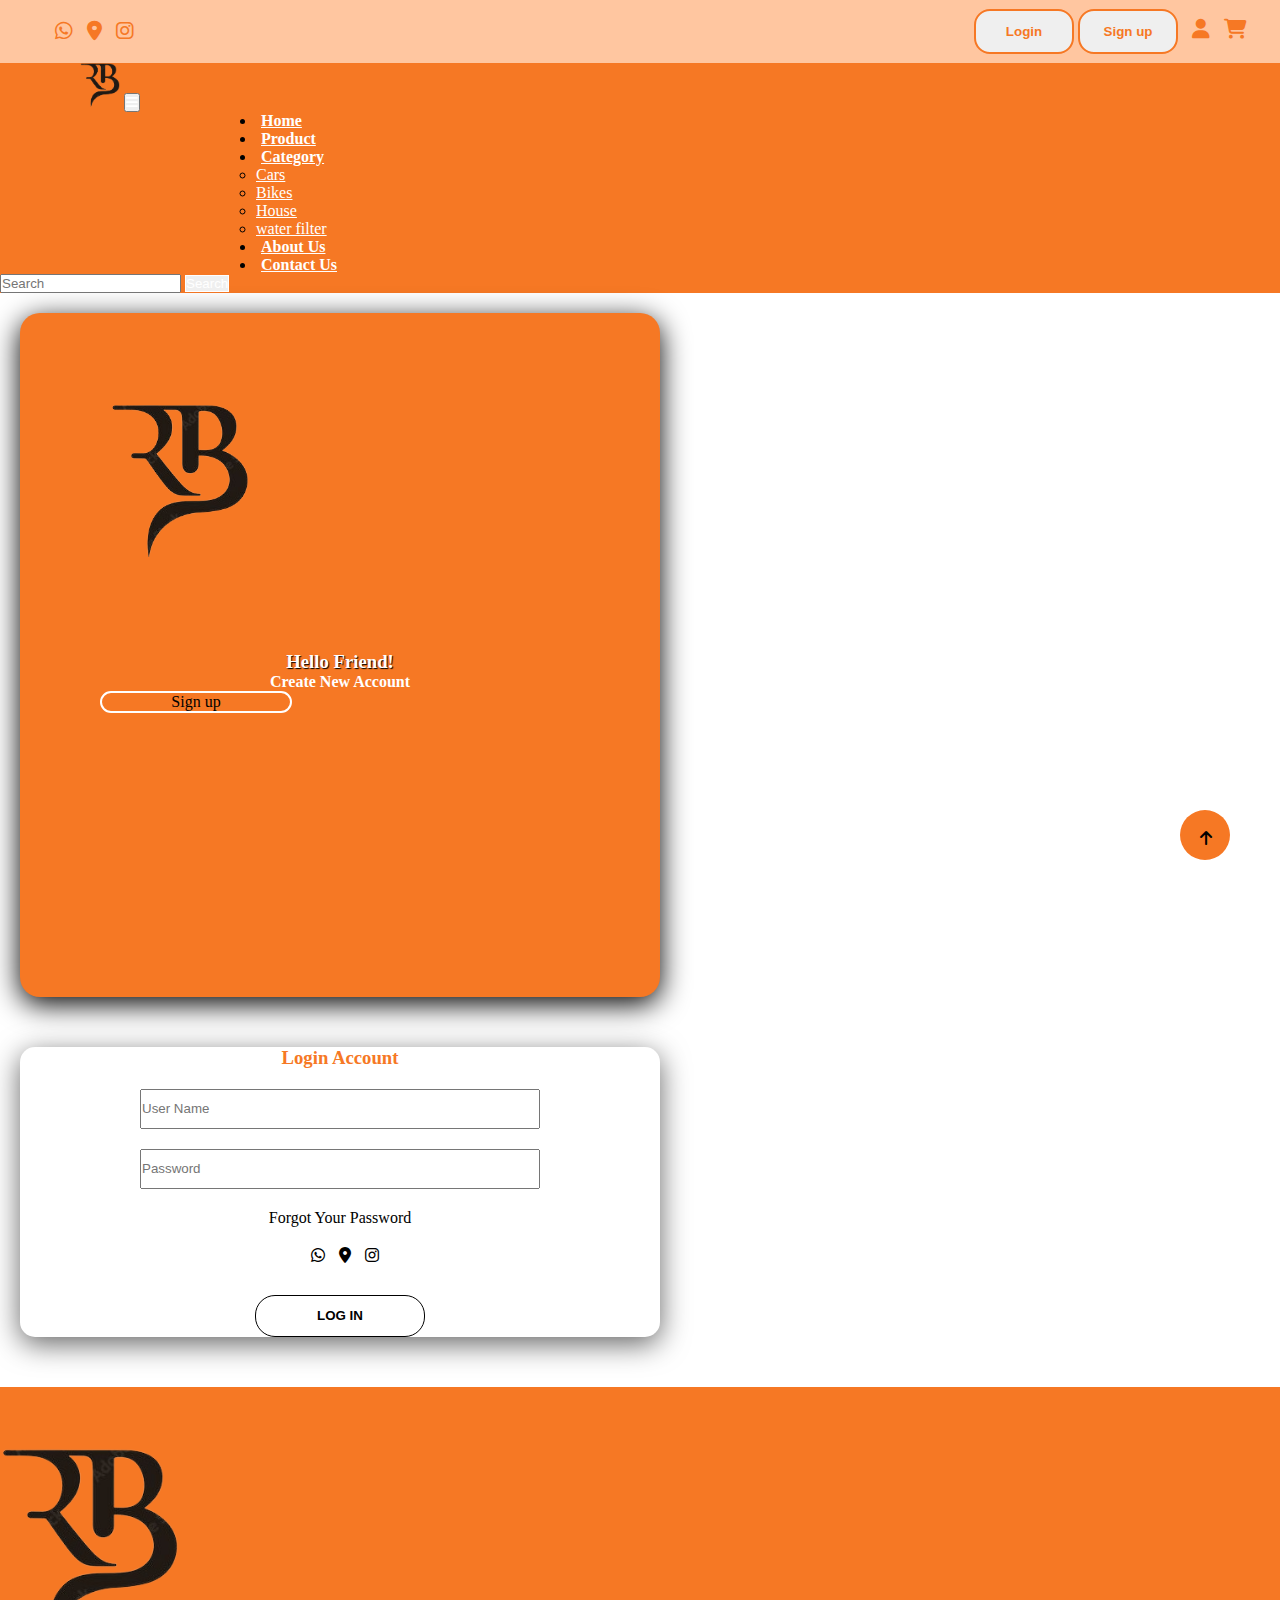
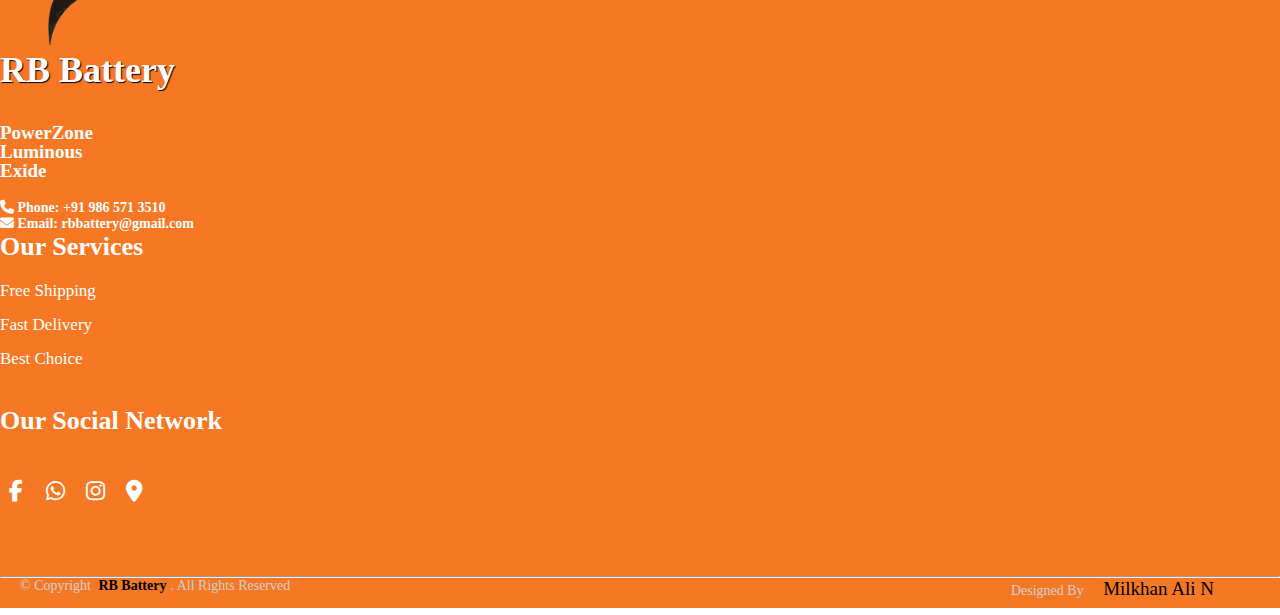
<file: login.html>
<!DOCTYPE html>
<html lang="en">
<head>
    <meta charset="UTF-8">
    <meta http-equiv="X-UA-Compatible" content="IE=edge">
    <meta name="viewport" content="width=device-width, initial-scale=1.0">
    <title>RB Battery</title>
    <link rel="shortcut icon" type="image" href="image/favicon.png">
    <link rel="stylesheet" href="style.css">
    <link rel="stylesheet" href="https://cdnjs.cloudflare.com/ajax/libs/font-awesome/6.2.0/css/all.min.css">
    <!-- bootstrap links -->
    <link href="https://cdn.jsdelivr.net/npm/bootstrap@5.0.2/dist/css/bootstrap.min.css" rel="stylesheet" integrity="sha384-EVSTQN3/azprG1Anm3QDgpJLIm9Nao0Yz1ztcQTwFspd3yD65VohhpuuCOmLASjC" crossorigin="anonymous">
    <!-- bootstrap links -->
    <!-- fonts links -->
    <link rel="preconnect" href="https://fonts.googleapis.com">
    <link rel="preconnect" href="https://fonts.gstatic.com" crossorigin>
    <link href="https://fonts.googleapis.com/css2?family=Roboto:wght@500&display=swap" rel="stylesheet">
    <!-- fonts links -->
</head>
<body>

    <!-- top navbar -->
    <div class="top-navbar">
        <div class="top-icons">
          <i class="fab fa-whatsapp"></i>
          <i class="fas fa-map-marker-alt"></i>
            <i class="fa-brands fa-instagram"></i>
        </div>
        <div class="other-links">
            <button id="btn-login"><a href="login.html">Login</a></button>
            <button id="btn-signup"><a href="signup.html">Sign up</a></button>

            <i class="fa-solid fa-user"></i>
            <i class="fa-solid fa-cart-shopping"></i>
        </div>
    </div>
    <!-- top navbar -->

        <!-- navbar -->
        <nav class="navbar navbar-expand-lg" id="navbar">
            <div class="container-fluid">
              <a class="navbar-brand" href="index.html"><img src="image/favicon.png" alt="" width="40px"></a>
              <button class="navbar-toggler" type="button" data-bs-toggle="collapse" 
              data-bs-target="#navbarSupportedContent" aria-controls="navbarSupportedContent" 
              aria-expanded="false" aria-label="Toggle navigation">
                <span><i class="fa-solid fa-bars" style="color: white;"></i></span>
              </button>
              <div class="collapse navbar-collapse" id="navbarSupportedContent">
                <ul class="navbar-nav me-auto mb-2 mb-lg-0">
                  <li class="nav-item">
                    <a class="nav-link active" aria-current="page" href="index.html">Home</a>
                  </li>
                  <li class="nav-item">
                    <a class="nav-link" href="products.html">Product</a>
                  </li>
                  <li class="nav-item dropdown">
                    <a class="nav-link dropdown-toggle" href="#" id="navbarDropdown" role="button"
                     data-bs-toggle="dropdown" aria-expanded="false">
                      Category
                    </a>
                    <ul class="dropdown-menu" aria-labelledby="navbarDropdown" 
                    style="background-color: #f67824;">
                    <li><a class="dropdown-item" href="#">Cars</a></li>
                    <li><a class="dropdown-item" href="#">Bikes</a></li>
                    <li><a class="dropdown-item" href="#">House</a></li>
                    <li><a class="dropdown-item" href="#">water filter</a></li>
                    </ul>
                  </li>
                  <li class="nav-item">
                    <a class="nav-link" href="about.html">About Us</a>
                  </li>
                <li class="nav-item">
                    <a class="nav-link" href="contact.html">Contact Us</a>
                  </li>
                </ul>
               
                <form class="d-flex">
                  <input class="form-control me-2" type="search" placeholder="Search" aria-label="Search">
                  <button class="btn btn-outline-success" type="submit" id="search-btn">Search</button>
                </form>
              </div>
            </div>
          </nav>
        <!-- navbar -->


        <!-- login -->
        <div class="container login">
            <div class="row">
                <div class="col-md-4" id="side1">
                  <img src="image/favicon.png" width="140px" style="margin: 90px;">
                    <h3>Hello Friend!</h3>
                    <p>Create New Account</p>
                    <div id="btn"><a href="signup.html">Sign up</a></div>
                </div>
                <div class="col-md-8" id="side2">
                    <h3>Login Account</h3>
                    <div class="inp">
                        <input type="text" placeholder="User Name" required>
                        <input type="text" placeholder="Password" required>
                    </div>
                    <p>Forgot Your Password</p>
                    <div class="icons">
                      <i class="fab fa-whatsapp"></i>
                      <i class="fas fa-map-marker-alt"></i>
                        <i class="fa-brands fa-instagram"></i>
                    </div>
                    <div id="login"><button>LOG IN</button></div>
                </div>
            </div>
        </div>
        <!-- login -->









<!-- footer -->
<footer id="footer" style="margin-top: 50px;">
  <div class="footer-top">
      <div class="container">
          <div class="row">
              <div class="col-lg-3 col-md-6 footer-contact">
                  <img src="image/favicon.png" width="180px">
              </div>
              <div class="col-lg-3 col-md-6 footer-contact">
                  <h3>RB Battery</h3>
                  <p>
                      PowerZone <br>
                      Luminous <br>
                      Exide <br>
                  </p>
                  <strong><i class="fas fa-phone"></i> Phone: <strong>+91 986 571 3510</strong></strong><br>
                  <strong><i class="fa-solid fa-envelope"></i> Email: <strong>rbbattery@gmail.com</strong></strong>
              </div>
              
              <div class="col-lg-3 col-md-6 footer-links">
                  <h4>Our Services</h4>
                  <ul>
                      <li><a href="#">Free Shipping</a></li>
                      <li><a href="#">Fast Delivery</a></li>
                      <li><a href="#">Best Choice</a></li>
                  </ul>
              </div>
              <div class="col-lg-3 col-md-6 footer-links">
                  <h4>Our Social Network</h4>
                  <div class="socail-links">
                      
                      <a href="#" class="icon"><i class="fa-brands fa-facebook-f"></i></a>
                      <a href="#" class="icon"><i class="fab fa-whatsapp"></i></a>
                      <a href="#" class="icon"><i class="fa-brands fa-instagram"></i></a>
                      <a href="#" class="icon"><i class="fas fa-map-marker-alt"></i></a>
                  </div>
              </div>
          </div>
      </div>
  </div>
  <hr>
  <div class="container py-4">
      <div class="copyright">
          &copy; Copyright <a href="index.html"><strong>RB Battery</strong></a>. All Rights Reserved
      </div>
      <div class="credits">
          Designed By <a href="#">Milkhan Ali N</a>
      </div>
  </div>
  </footer>
  <!-- footer -->
  
  <a href="#" class="arrow"><i class="fas fa-arrow-up"></i></a>
  
    <script src="https://cdn.jsdelivr.net/npm/bootstrap@5.0.2/dist/js/bootstrap.bundle.min.js" integrity="sha384-MrcW6ZMFYlzcLA8Nl+NtUVF0sA7MsXsP1UyJoMp4YLEuNSfAP+JcXn/tWtIaxVXM" crossorigin="anonymous"></script>

</body>
</html>
</file>
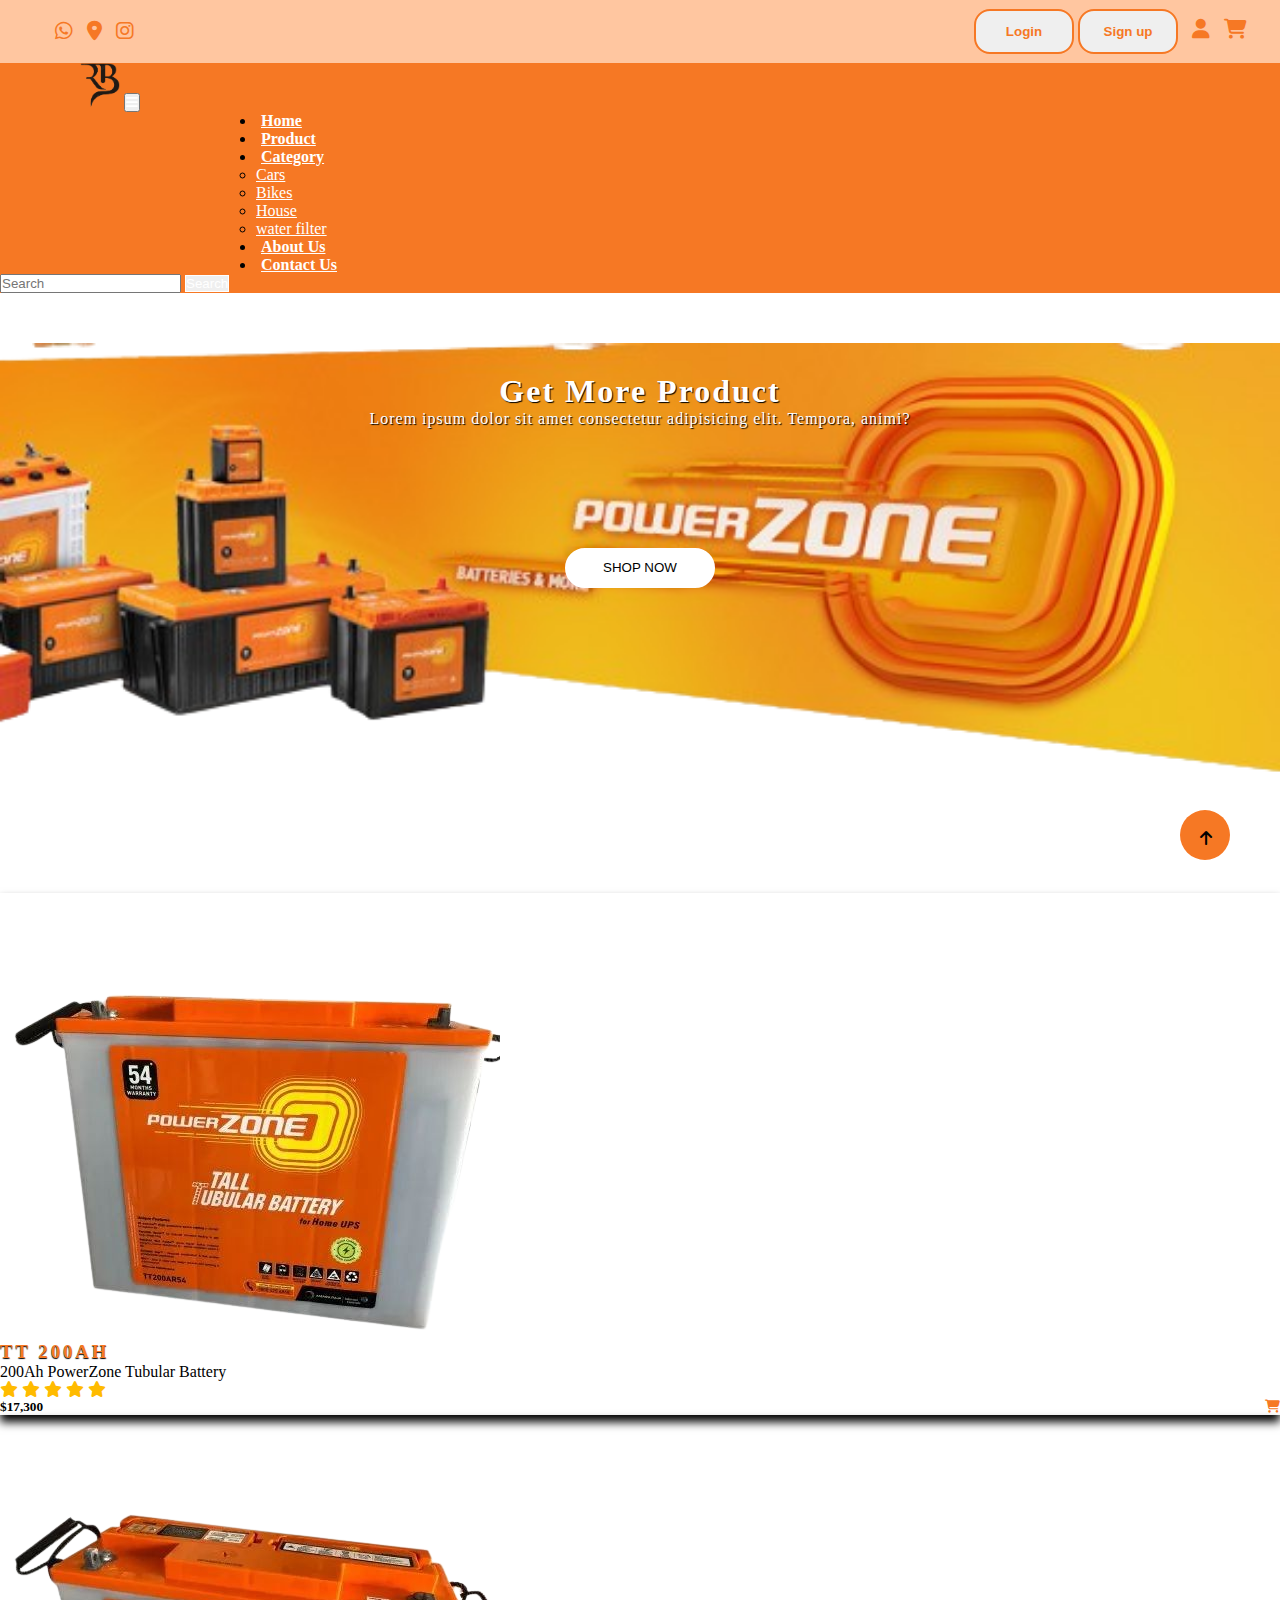
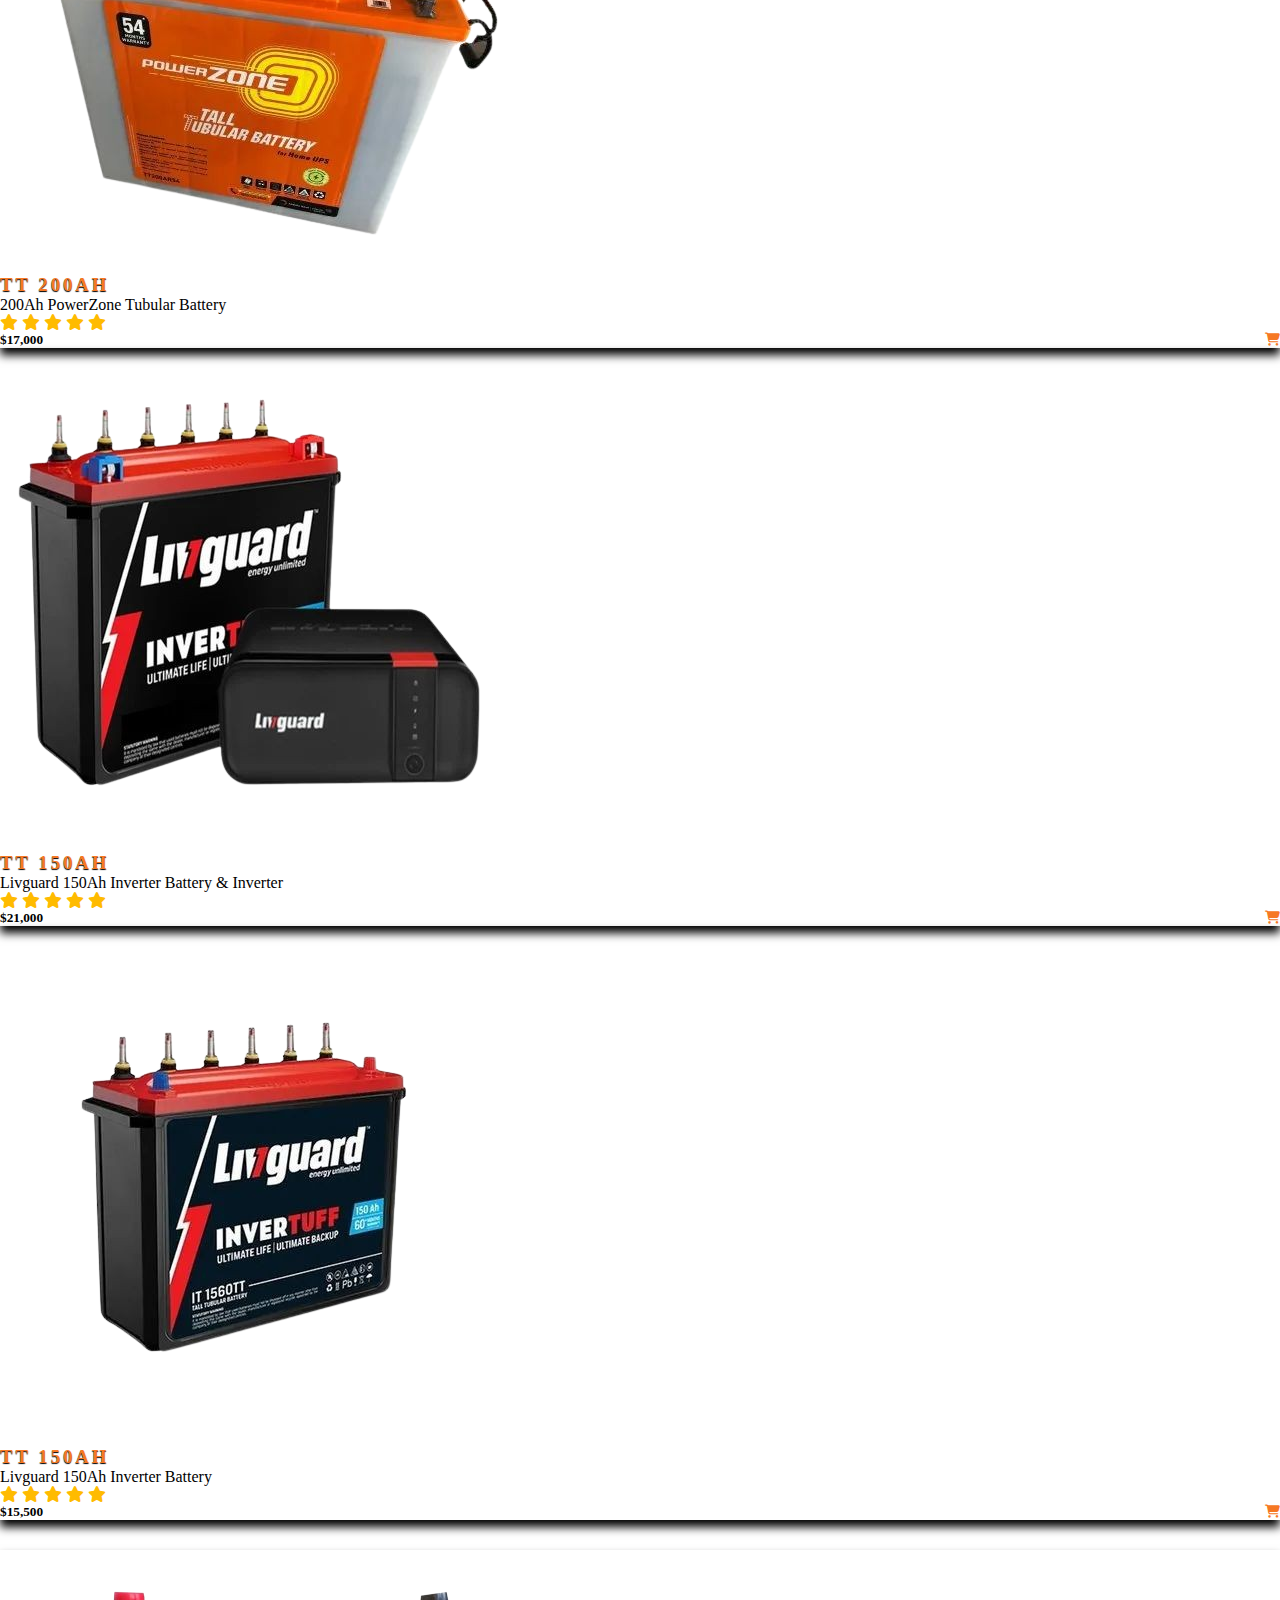
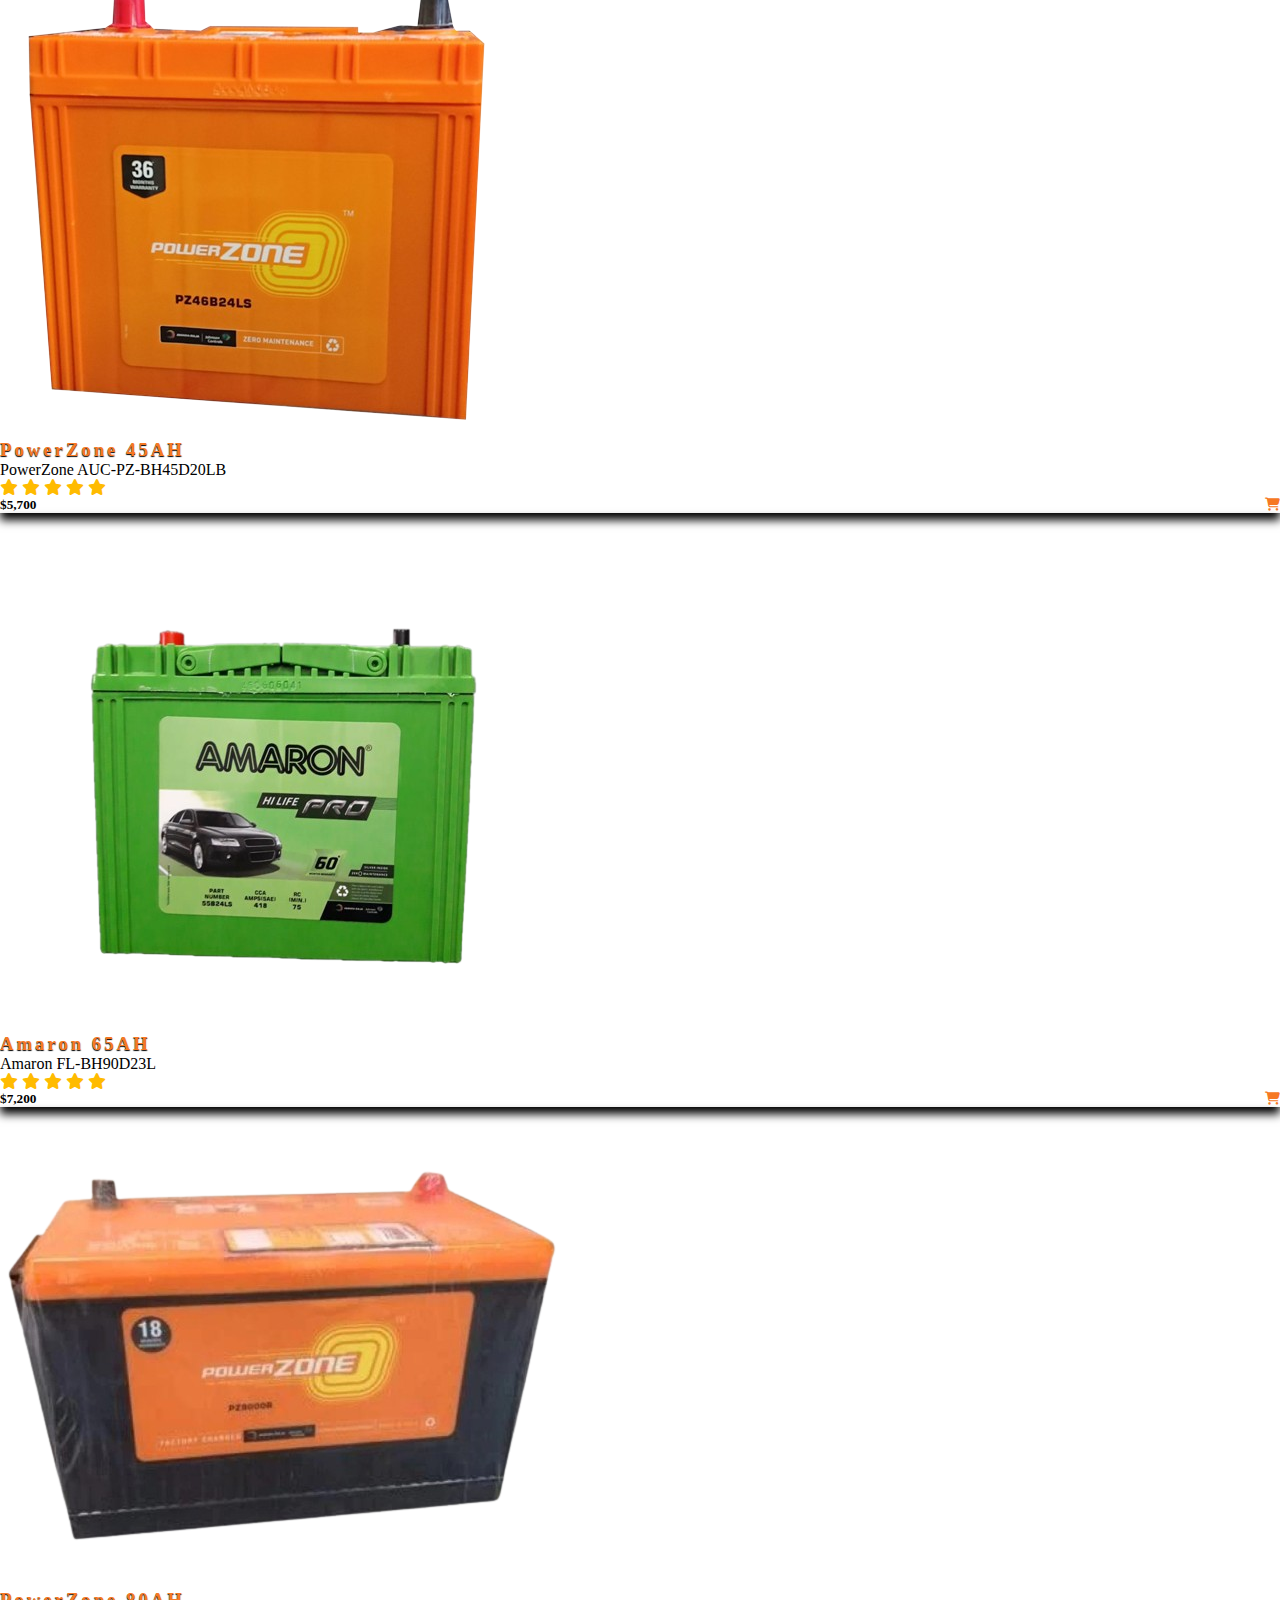
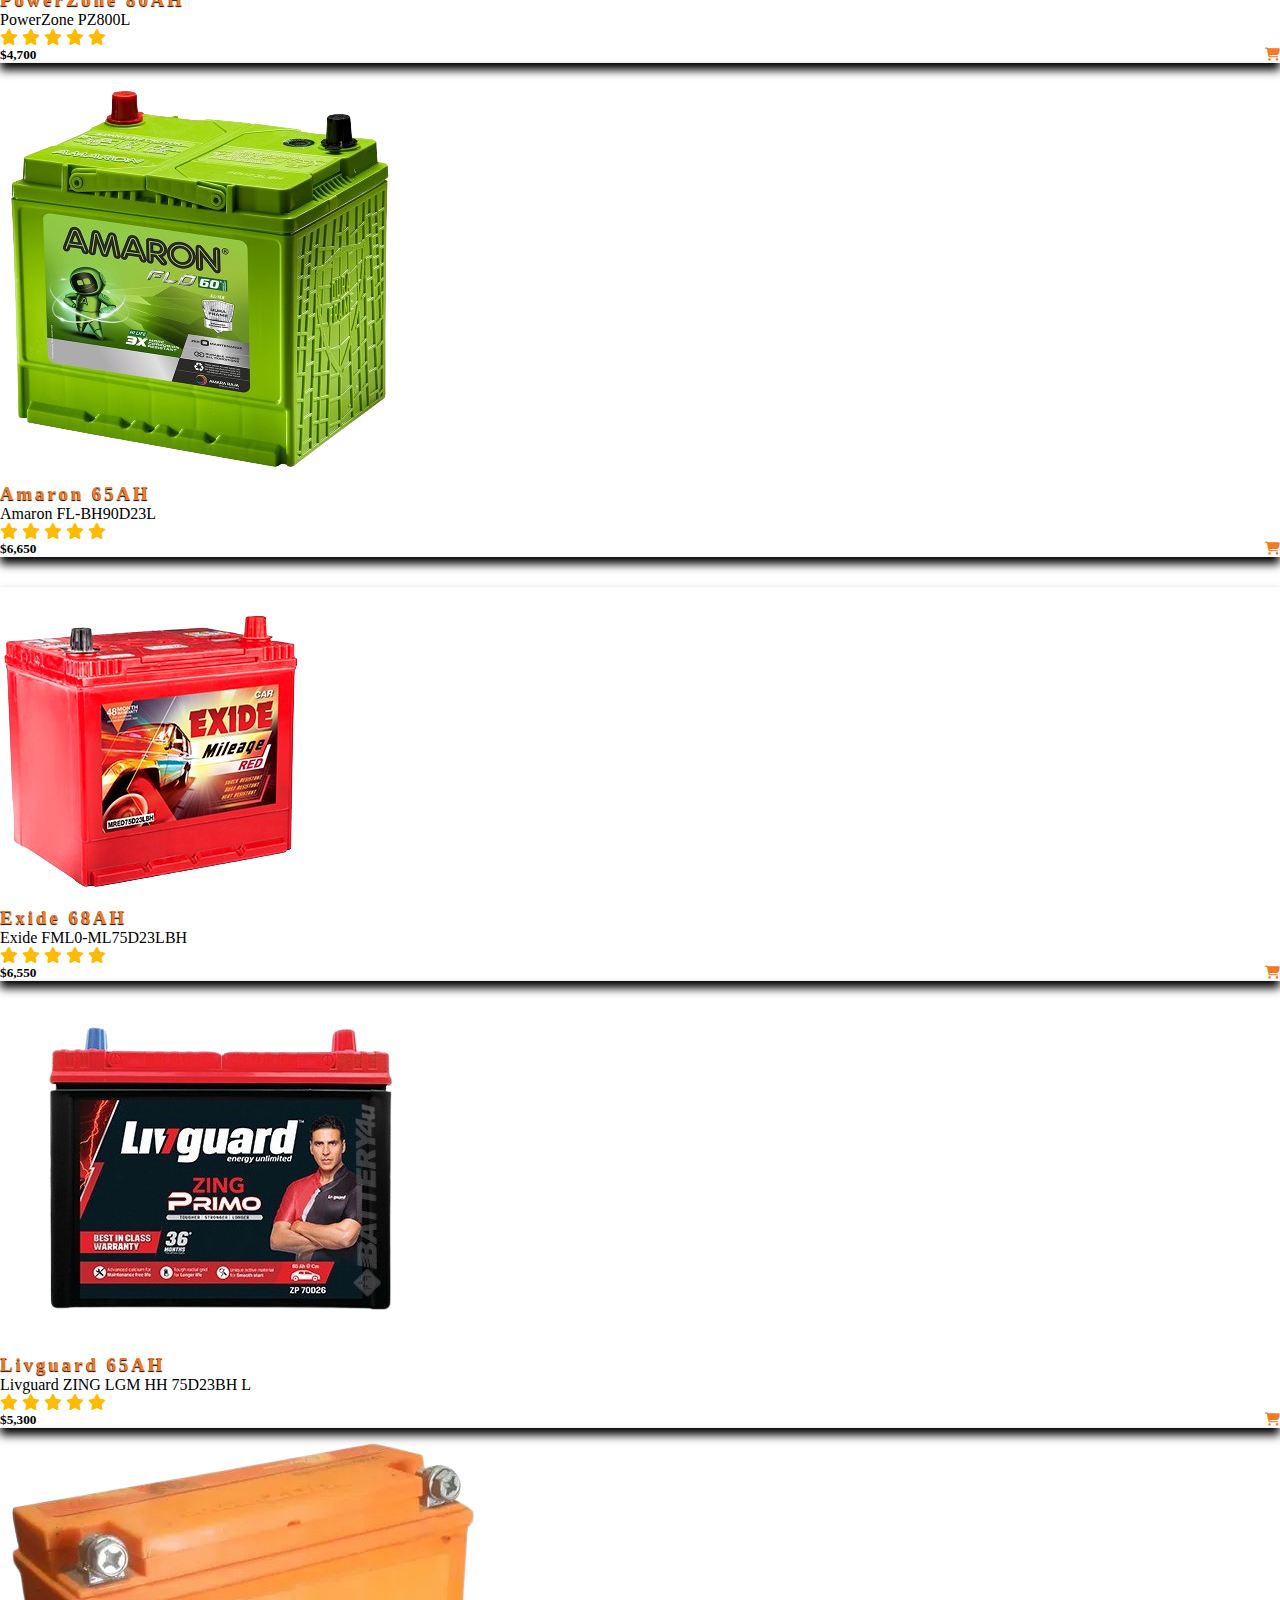
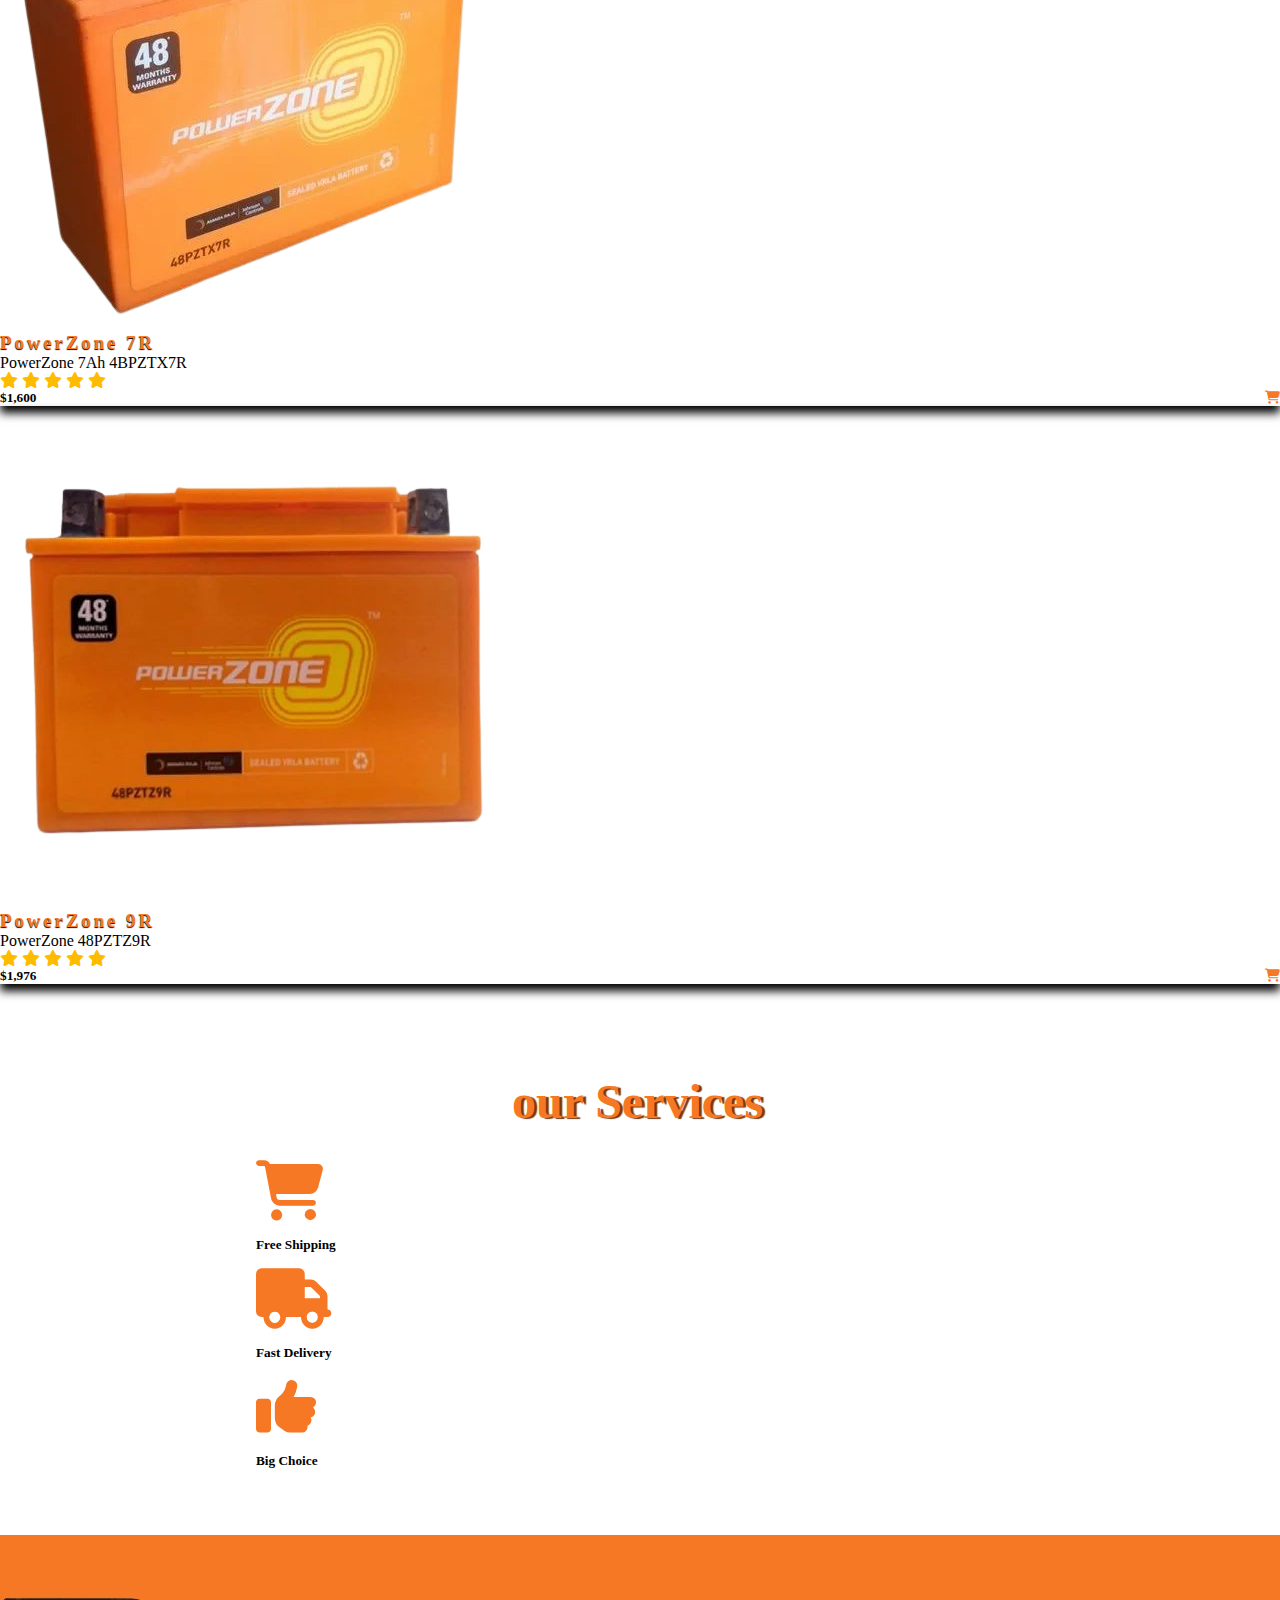
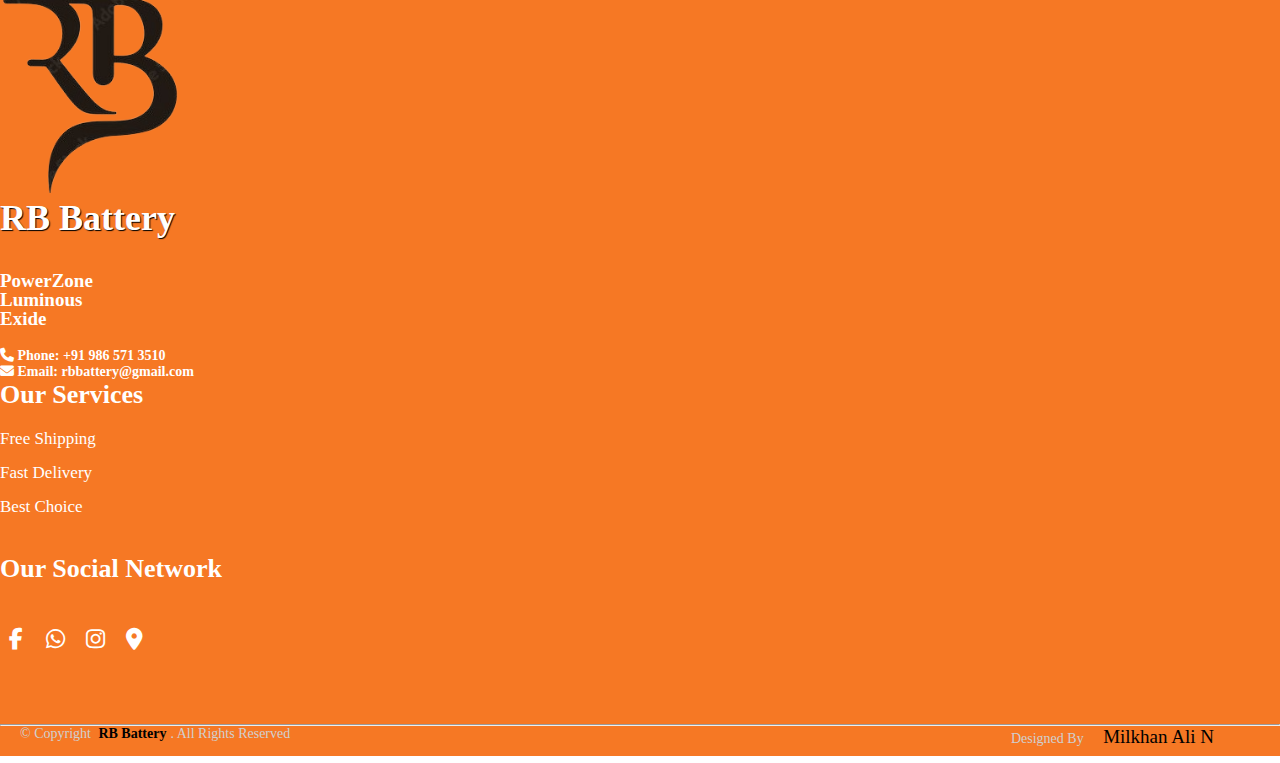
<file: products.html>
<!DOCTYPE html>
<html lang="en">
<head>
    <meta charset="UTF-8">
    <meta http-equiv="X-UA-Compatible" content="IE=edge">
    <meta name="viewport" content="width=device-width, initial-scale=1.0">
    <title>RB Battery</title>
    <link rel="shortcut icon" type="image" href="image/favicon.png">
    <link rel="stylesheet" href="style.css">
    <link rel="stylesheet" href="https://cdnjs.cloudflare.com/ajax/libs/font-awesome/6.2.0/css/all.min.css">
    <!-- bootstrap links -->
    <link href="https://cdn.jsdelivr.net/npm/bootstrap@5.0.2/dist/css/bootstrap.min.css" rel="stylesheet" integrity="sha384-EVSTQN3/azprG1Anm3QDgpJLIm9Nao0Yz1ztcQTwFspd3yD65VohhpuuCOmLASjC" crossorigin="anonymous">
    <!-- bootstrap links -->
    <!-- fonts links -->
    <link rel="preconnect" href="https://fonts.googleapis.com">
    <link rel="preconnect" href="https://fonts.gstatic.com" crossorigin>
    <link href="https://fonts.googleapis.com/css2?family=Roboto:wght@500&display=swap" rel="stylesheet">
    <!-- fonts links -->
</head>
<body>

    <!-- top navbar -->
    <div class="top-navbar">
        <div class="top-icons">
            <i class="fab fa-whatsapp"></i>
            <i class="fas fa-map-marker-alt"></i>
            <i class="fa-brands fa-instagram"></i>
        </div>
        <div class="other-links">
            <button id="btn-login"><a href="login.html">Login</a></button>
            <button id="btn-signup"><a href="signup.html">Sign up</a></button>

            <i class="fa-solid fa-user"></i>
            <i class="fa-solid fa-cart-shopping"></i>
        </div>
    </div>
    <!-- top navbar -->

        <!-- navbar -->
        <nav class="navbar navbar-expand-lg" id="navbar">
            <div class="container-fluid">
              <a class="navbar-brand" href="index.html"><img src="image/favicon.png" alt="" width="40px"></a>
              <button class="navbar-toggler" type="button" data-bs-toggle="collapse" data-bs-target="#navbarSupportedContent" aria-controls="navbarSupportedContent" aria-expanded="false" aria-label="Toggle navigation">
                <span><i class="fa-solid fa-bars" style="color: white;"></i></span>
              </button>
              <div class="collapse navbar-collapse" id="navbarSupportedContent">
                <ul class="navbar-nav me-auto mb-2 mb-lg-0">
                  <li class="nav-item">
                    <a class="nav-link active" aria-current="page" href="index.html">Home</a>
                  </li>
                  <li class="nav-item">
                    <a class="nav-link" href="products.html">Product</a>
                  </li>
                  <li class="nav-item dropdown">
                    <a class="nav-link dropdown-toggle" href="#" id="navbarDropdown" role="button"
                     data-bs-toggle="dropdown" aria-expanded="false">
                      Category
                    </a>
                    <ul class="dropdown-menu" aria-labelledby="navbarDropdown" 
                    style="background-color: #f67824;">
                        <li><a class="dropdown-item" href="#">Cars</a></li>
                        <li><a class="dropdown-item" href="#">Bikes</a></li>
                        <li><a class="dropdown-item" href="#">House</a></li>
                        <li><a class="dropdown-item" href="#">water filter</a></li>

                    </ul>
                  </li>
                  <li class="nav-item">
                    <a class="nav-link" href="about.html">About Us</a>
                  </li>
                <li class="nav-item">
                    <a class="nav-link" href="contact.html">Contact Us</a>
                  </li>
                </ul>
               
                <form class="d-flex">
                  <input class="form-control me-2" type="search" placeholder="Search" aria-label="Search">
                  <button class="btn btn-outline-success" type="submit" id="search-btn">Search</button>
                </form>
              </div>
            </div>
          </nav>
        <!-- navbar -->





        
    

    <!-- banner -->
    <div class="banner2">
        <div class="content2">
            <h1>Get More Product</h1>
            <p>Lorem ipsum dolor sit amet consectetur adipisicing elit. Tempora, animi?</p>
            <div id="bannerbtn2"><button>SHOP NOW</button></div>
        </div>
    </div>
    <!-- banner -->

    <!-- product cards -->
    <div class="container" id="product-cards">
        <div class="row" style="margin-top: 30px;">
            <div class="col-md-3 py-3 py-md-0">
                <div class="card">
                    <img src="image/t4.png" alt="" style="margin-top: 5.5rem;">
                    <div class="card-body">
                        <h3>TT 200AH</h3>
                        <p>200Ah PowerZone Tubular Battery</p>
                        <div class="star">
                            <i class="fas fa-star checked"></i>
                            <i class="fas fa-star checked"></i>
                            <i class="fas fa-star checked"></i>
                            <i class="fas fa-star checked"></i>
                            <i class="fas fa-star checked"></i>
                        </div>
                        <h5>$17,300  <span><i class="fa-solid fa-cart-shopping"></i></span></h5>
                    </div>
                </div>
            </div>
            <div class="col-md-3 py-3 py-md-0">
                <div class="card">
                    <img src="image/t5.png" alt="" style="margin-top: 5rem;">
                    <div class="card-body">
                        <h3>TT 200AH</h3>
                        <p>200Ah PowerZone Tubular Battery</p>
                        <div class="star">
                            <i class="fas fa-star checked"></i>
                            <i class="fas fa-star checked"></i>
                            <i class="fas fa-star checked"></i>
                            <i class="fas fa-star checked"></i>
                            <i class="fas fa-star checked"></i>
                        </div>
                        <h5>$17,000 <span><i class="fa-solid fa-cart-shopping"></i></span></h5>
                    </div>
                </div>
            </div>
            <div class="col-md-3 py-3 py-md-0">
                <div class="card">
                    <img src="image/t2.png" alt="">
                    <div class="card-body">
                        <h3>TT 150AH</h3>
                        <p>Livguard 150Ah Inverter Battery & Inverter</p>
                        <div class="star">
                            <i class="fas fa-star checked"></i>
                            <i class="fas fa-star checked"></i>
                            <i class="fas fa-star checked"></i>
                            <i class="fas fa-star checked"></i>
                            <i class="fas fa-star checked"></i>
                        </div>
                        <h5>$21,000  <span><i class="fa-solid fa-cart-shopping"></i></span></h5>
                    </div>
                </div>
            </div>
            <div class="col-md-3 py-3 py-md-0">
                <div class="card">
                    <img src="image/t1.png" alt="" style="margin-top: 1rem;">
                    <div class="card-body">
                        <h3>TT 150AH</h3>
                        <p>Livguard 150Ah Inverter Battery</p>
                        <div class="star">
                            <i class="fas fa-star checked"></i>
                            <i class="fas fa-star checked"></i>
                            <i class="fas fa-star checked"></i>
                            <i class="fas fa-star checked"></i>
                            <i class="fas fa-star checked"></i>
                        </div>
                        <h5>$15,500  <span><i class="fa-solid fa-cart-shopping"></i></span></h5>
                    </div>
                </div>
            </div>
        </div>

        <div class="row" style="margin-top: 30px;">
            <div class="col-md-3 py-3 py-md-0">
                <div class="card">
                    <img src="image/c1.png" alt="">
                    <div class="card-body">
                        <h3>PowerZone 45AH</h3>
                        <p>PowerZone AUC-PZ-BH45D20LB </p>
                        <div class="star">
                            <i class="fas fa-star checked"></i>
                            <i class="fas fa-star checked"></i>
                            <i class="fas fa-star checked"></i>
                            <i class="fas fa-star checked"></i>
                            <i class="fas fa-star checked"></i>
                        </div>
                        <h5>$5,700  <span><i class="fa-solid fa-cart-shopping"></i></span></h5>
                    </div>
                </div>
            </div>
            <div class="col-md-3 py-3 py-md-0">
                <div class="card">
                    <img src="image/c2.png" alt="" style="margin-top: 3rem;">
                    <div class="card-body">
                        <h3>Amaron 65AH</h3>
                        <p>Amaron FL-BH90D23L</p>
                        <div class="star">
                            <i class="fas fa-star checked"></i>
                            <i class="fas fa-star checked"></i>
                            <i class="fas fa-star checked"></i>
                            <i class="fas fa-star checked"></i>
                            <i class="fas fa-star checked"></i>
                        </div>
                        <h5>$7,200  <span><i class="fa-solid fa-cart-shopping"></i></span></h5>
                    </div>
                </div>
            </div>

            <div class="col-md-3 py-3 py-md-0">
                <div class="card">
                    <img src="image/c7.png" alt="" style="margin-top: 2rem;">
                    <div class="card-body">
                        <h3>PowerZone 80AH </h3>
                        <p>PowerZone PZ800L </p>
                        <div class="star">
                            <i class="fas fa-star checked"></i>
                            <i class="fas fa-star checked"></i>
                            <i class="fas fa-star checked"></i>
                            <i class="fas fa-star checked"></i>
                            <i class="fas fa-star checked"></i>
                        </div>
                        <h5>$4,700  <span><i class="fa-solid fa-cart-shopping"></i></span></h5>
                    </div>
                </div>
            </div>
            <div class="col-md-3 py-3 py-md-0">
                <div class="card">
                    <img src="image/c4.png" alt="" style="margin-top: 1rem;">
                    <div class="card-body">
                        <h3>Amaron 65AH</h3>
                        <p>Amaron FL-BH90D23L</p>
                        <div class="star">
                            <i class="fas fa-star checked"></i>
                            <i class="fas fa-star checked"></i>
                            <i class="fas fa-star checked"></i>
                            <i class="fas fa-star checked"></i>
                            <i class="fas fa-star checked"></i>
                        </div>
                        <h5>$6,650  <span><i class="fa-solid fa-cart-shopping"></i></span></h5>
                    </div>
                </div>
            </div>
        </div>
        <div class="row" style="margin-top: 30px;">
            <div class="col-md-3 py-3 py-md-0">
                <div class="card">
                    <img src="image/ce1.png" alt="" style="margin-top: 1rem;">
                    <div class="card-body">
                        <h3>Exide 68AH</h3>
                        <p>Exide FML0-ML75D23LBH</p>
                        <div class="star">
                            <i class="fas fa-star checked"></i>
                            <i class="fas fa-star checked"></i>
                            <i class="fas fa-star checked"></i>
                            <i class="fas fa-star checked"></i>
                            <i class="fas fa-star checked"></i>
                        </div>
                        <h5>$6,550  <span><i class="fa-solid fa-cart-shopping"></i></span></h5>
                    </div>
                </div>
            </div>
            <div class="col-md-3 py-3 py-md-0">
                <div class="card">
                    <img src="image/c5.png" alt="">
                    <div class="card-body">
                        <h3>Livguard 65AH</h3>
                        <p>Livguard ZING LGM HH 75D23BH L </p>
                        <div class="star">
                            <i class="fas fa-star checked"></i>
                            <i class="fas fa-star checked"></i>
                            <i class="fas fa-star checked"></i>
                            <i class="fas fa-star checked"></i>
                            <i class="fas fa-star checked"></i>
                        </div>
                        <h5>$5,300<span><i class="fa-solid fa-cart-shopping"></i></span></h5>
                    </div>
                </div>
            </div>
            <div class="col-md-3 py-3 py-md-0">
                <div class="card">
                    <img src="image/b1.png" alt="">
                    <div class="card-body">
                        <h3>PowerZone 7R </h3>
                        <p>PowerZone 7Ah 4BPZTX7R </p>
                        <div class="star">
                            <i class="fas fa-star checked"></i>
                            <i class="fas fa-star checked"></i>
                            <i class="fas fa-star checked"></i>
                            <i class="fas fa-star checked"></i>
                            <i class="fas fa-star checked"></i>
                        </div>
                        <h5>$1,600 <span><i class="fa-solid fa-cart-shopping"></i></span></h5>
                    </div>
                </div>
            </div>
            <div class="col-md-3 py-3 py-md-0">
                <div class="card">
                    <img src="image/b3.png" alt="">
                    <div class="card-body">
                        <h3>PowerZone 9R</h3>
                        <p>PowerZone 48PZTZ9R</p>
                        <div class="star">
                            <i class="fas fa-star checked"></i>
                            <i class="fas fa-star checked"></i>
                            <i class="fas fa-star checked"></i>
                            <i class="fas fa-star checked"></i>
                            <i class="fas fa-star checked"></i>
                        </div>
                        <h5>$1,976  <span><i class="fa-solid fa-cart-shopping"></i></span></h5>
                    </div>
                </div>
            </div>
        </div>
    </div>
    <!-- product cards -->


















<!-- offer -->
    <div class="service" id="offer">
        <h2 class="service">our Services</h2>
        <div class="row">
            <div class="col-md-4 py-3 py-md-0">
                <i class="fa-solid fa-cart-shopping"></i>
                <h5>Free Shipping</h5>
            </div>
            <div class="col-md-4 py-3 py-md-0">
                <i class="fa-solid fa-truck"></i>
                <h5>Fast Delivery</h5>
            </div>
            <div class="col-md-4 py-3 py-md-0">
                <i class="fa-solid fa-thumbs-up"></i>
                <h5>Big Choice</h5>
            </div>
        </div>
    </div>
<!-- offer -->






<!-- footer -->
<footer id="footer" style="margin-top: 50px;">
    <div class="footer-top">
        <div class="container">
            <div class="row">
                <div class="col-lg-3 col-md-6 footer-contact">
                    <img src="image/favicon.png" width="180px">
                </div>
                <div class="col-lg-3 col-md-6 footer-contact">
                    <h3>RB Battery</h3>
                    <p>
                        PowerZone <br>
                        Luminous <br>
                        Exide <br>
                    </p>
                    <strong><i class="fas fa-phone"></i> Phone: <strong>+91 986 571 3510</strong></strong><br>
                    <strong><i class="fa-solid fa-envelope"></i> Email: <strong>rbbattery@gmail.com</strong></strong>
                </div>
                
                <div class="col-lg-3 col-md-6 footer-links">
                    <h4>Our Services</h4>
                    <ul>
                        <li><a href="#">Free Shipping</a></li>
                        <li><a href="#">Fast Delivery</a></li>
                        <li><a href="#">Best Choice</a></li>
                    </ul>
                </div>
                <div class="col-lg-3 col-md-6 footer-links">
                    <h4>Our Social Network</h4>
                    <div class="socail-links">
                        
                        <a href="#" class="icon"><i class="fa-brands fa-facebook-f"></i></a>
                        <a href="#" class="icon"><i class="fab fa-whatsapp"></i></a>
                        <a href="#" class="icon"><i class="fa-brands fa-instagram"></i></a>
                        <a href="#" class="icon"><i class="fas fa-map-marker-alt"></i></a>
                    </div>
                </div>
            </div>
        </div>
    </div>
    <hr>
    <div class="container py-4">
        <div class="copyright">
            &copy; Copyright <a href="index.html"><strong>RB Battery</strong></a>. All Rights Reserved
        </div>
        <div class="credits">
            Designed By <a href="#">Milkhan Ali N</a>
        </div>
    </div>
    </footer>
    <!-- footer -->
    
    <a href="#" class="arrow"><i class="fas fa-arrow-up"></i></a>
    
    <script src="https://cdn.jsdelivr.net/npm/bootstrap@5.0.2/dist/js/bootstrap.bundle.min.js" integrity="sha384-MrcW6ZMFYlzcLA8Nl+NtUVF0sA7MsXsP1UyJoMp4YLEuNSfAP+JcXn/tWtIaxVXM" crossorigin="anonymous"></script>

</body>
</html>
</file>
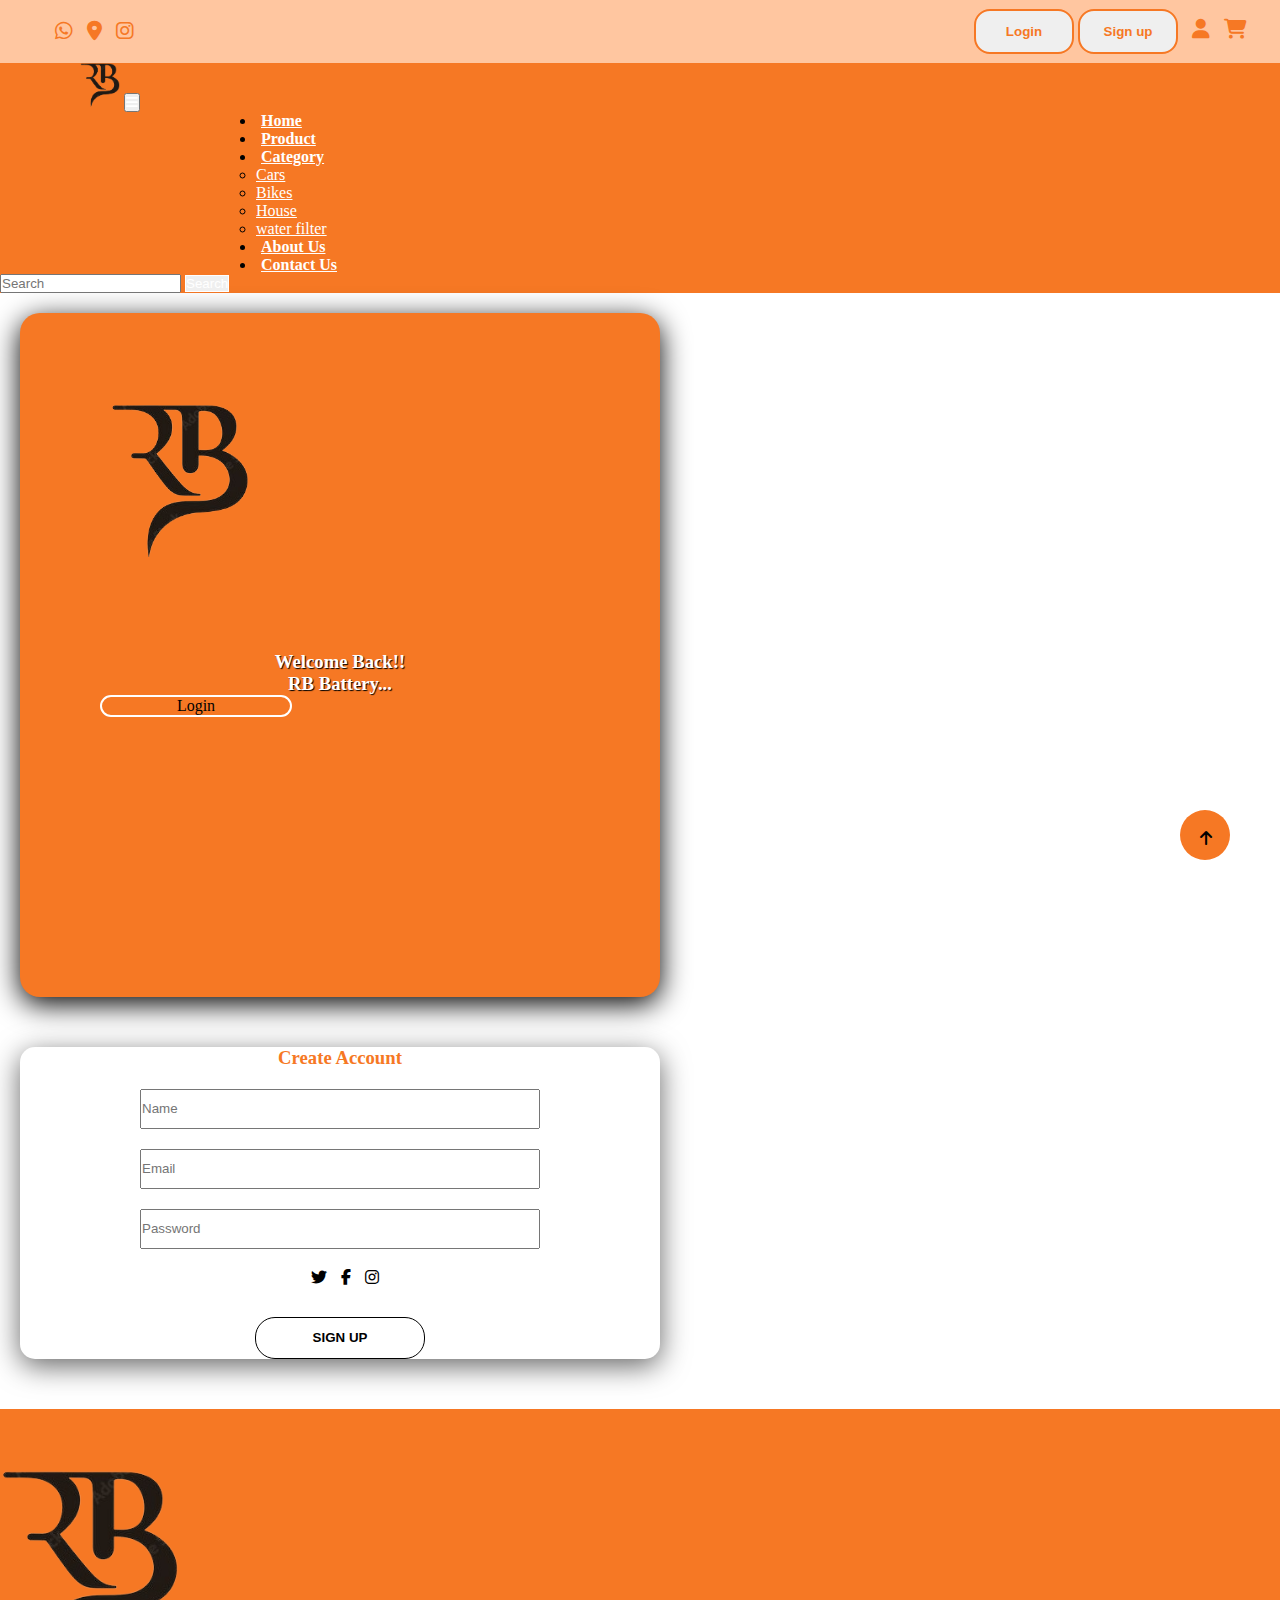
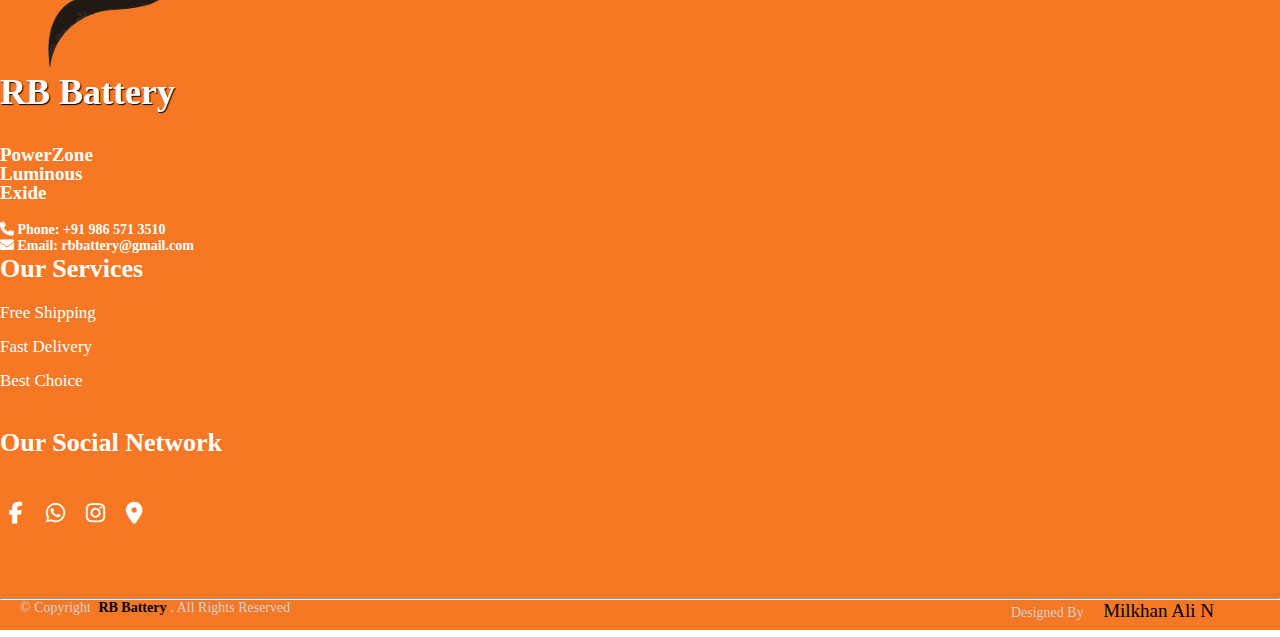
<file: signup.html>
<!DOCTYPE html>
<html lang="en">
<head>
    <meta charset="UTF-8">
    <meta http-equiv="X-UA-Compatible" content="IE=edge">
    <meta name="viewport" content="width=device-width, initial-scale=1.0">
    <title>RB Battery</title>
    <link rel="shortcut icon" type="image" href="image/favicon.png">
    <link rel="stylesheet" href="style.css">
    <link rel="stylesheet" href="https://cdnjs.cloudflare.com/ajax/libs/font-awesome/6.2.0/css/all.min.css">
    <!-- bootstrap links -->
    <link href="https://cdn.jsdelivr.net/npm/bootstrap@5.0.2/dist/css/bootstrap.min.css" rel="stylesheet" integrity="sha384-EVSTQN3/azprG1Anm3QDgpJLIm9Nao0Yz1ztcQTwFspd3yD65VohhpuuCOmLASjC" crossorigin="anonymous">
    <!-- bootstrap links -->
    <!-- fonts links -->
    <link rel="preconnect" href="https://fonts.googleapis.com">
    <link rel="preconnect" href="https://fonts.gstatic.com" crossorigin>
    <link href="https://fonts.googleapis.com/css2?family=Roboto:wght@500&display=swap" rel="stylesheet">
    <!-- fonts links -->
</head>
<body>

    <!-- top navbar -->
    <div class="top-navbar">
        <div class="top-icons">
          <i class="fab fa-whatsapp"></i>
          <i class="fas fa-map-marker-alt"></i>
            <i class="fa-brands fa-instagram"></i>
        </div>
        <div class="other-links">
            <button id="btn-login"><a href="login.html">Login</a></button>
            <button id="btn-signup"><a href="signup.html">Sign up</a></button>

            <i class="fa-solid fa-user"></i>
            <i class="fa-solid fa-cart-shopping"></i>
        </div>
    </div>
    <!-- top navbar -->

        <!-- navbar -->
        <nav class="navbar navbar-expand-lg" id="navbar">
            <div class="container-fluid">
              <a class="navbar-brand" href="#"><img src="image/favicon.png" alt="" width="40px"></a>
              <button class="navbar-toggler" type="button" data-bs-toggle="collapse" data-bs-target="#navbarSupportedContent" aria-controls="navbarSupportedContent" aria-expanded="false" aria-label="Toggle navigation">
                <span><i class="fa-solid fa-bars" style="color: white;"></i></span>
              </button>
              <div class="collapse navbar-collapse" id="navbarSupportedContent">
                <ul class="navbar-nav me-auto mb-2 mb-lg-0">
                  <li class="nav-item">
                    <a class="nav-link active" aria-current="page" href="index.html">Home</a>
                  </li>
                  <li class="nav-item">
                    <a class="nav-link" href="products.html">Product</a>
                  </li>
                  <li class="nav-item dropdown">
                    <a class="nav-link dropdown-toggle" href="#" id="navbarDropdown" role="button"
                     data-bs-toggle="dropdown" aria-expanded="false">
                      Category
                    </a>
                    <ul class="dropdown-menu" aria-labelledby="navbarDropdown" 
                    style="background-color: #f67824;">
                      <li><a class="dropdown-item" href="#">Cars</a></li>
                      <li><a class="dropdown-item" href="#">Bikes</a></li>
                      <li><a class="dropdown-item" href="#">House</a></li>
                      <li><a class="dropdown-item" href="#">water filter</a></li>
                    </ul>
                  </li>
                  <li class="nav-item">
                    <a class="nav-link" href="about.html">About Us</a>
                  </li>
                <li class="nav-item">
                    <a class="nav-link" href="contact.html">Contact Us</a>
                  </li>
                </ul>
               
                <form class="d-flex">
                  <input class="form-control me-2" type="search" placeholder="Search" aria-label="Search">
                  <button class="btn btn-outline-success" type="submit" id="search-btn">Search</button>
                </form>
              </div>
            </div>
          </nav>
        <!-- navbar -->


        <!-- login -->
        <div class="container login">
            <div class="row">
                <div class="col-md-4" id="side1">
                  <img src="image/favicon.png" width="140px" style="margin: 90px;">
                    <h3>Welcome Back!!</h3>
                    <h3>RB Battery...</h3>
                    <div id="btn"><a href="login.html">Login</a></div>
                </div>
                <div class="col-md-8" id="side2">
                    <h3>Create Account</h3>
                    <div class="inp">
                        <input type="text" placeholder="Name" required>
                        <input type="email" placeholder="Email" required>
                        <input type="text" placeholder="Password" required>
                    </div>
                    <div class="icons">
                        <i class="fa-brands fa-twitter"></i>
                        <i class="fa-brands fa-facebook-f"></i>
                        <i class="fa-brands fa-instagram"></i>
                    </div>
                    <div id="login"><button>SIGN UP</button></div>
                </div>
            </div>
        </div>
        <!-- login -->









<!-- footer -->
<footer id="footer" style="margin-top: 50px;">
  <div class="footer-top">
      <div class="container">
          <div class="row">
              <div class="col-lg-3 col-md-6 footer-contact">
                  <img src="image/favicon.png" width="180px">
              </div>
              <div class="col-lg-3 col-md-6 footer-contact">
                  <h3>RB Battery</h3>
                  <p>
                      PowerZone <br>
                      Luminous <br>
                      Exide <br>
                  </p>
                  <strong><i class="fas fa-phone"></i> Phone: <strong>+91 986 571 3510</strong></strong><br>
                  <strong><i class="fa-solid fa-envelope"></i> Email: <strong>rbbattery@gmail.com</strong></strong>
              </div>
              
              <div class="col-lg-3 col-md-6 footer-links">
                  <h4>Our Services</h4>
                  <ul>
                      <li><a href="#">Free Shipping</a></li>
                      <li><a href="#">Fast Delivery</a></li>
                      <li><a href="#">Best Choice</a></li>
                  </ul>
              </div>
              <div class="col-lg-3 col-md-6 footer-links">
                  <h4>Our Social Network</h4>
                  <div class="socail-links">
                      
                      <a href="#" class="icon"><i class="fa-brands fa-facebook-f"></i></a>
                      <a href="#" class="icon"><i class="fab fa-whatsapp"></i></a>
                      <a href="#" class="icon"><i class="fa-brands fa-instagram"></i></a>
                      <a href="#" class="icon"><i class="fas fa-map-marker-alt"></i></a>
                  </div>
              </div>
          </div>
      </div>
  </div>
  <hr>
  <div class="container py-4">
      <div class="copyright">
          &copy; Copyright <a href="index.html"><strong>RB Battery</strong></a>. All Rights Reserved
      </div>
      <div class="credits">
          Designed By <a href="#">Milkhan Ali N</a>
      </div>
  </div>
  </footer>
  <!-- footer -->
  
  <a href="#" class="arrow"><i class="fas fa-arrow-up"></i></a>
  
    <script src="https://cdn.jsdelivr.net/npm/bootstrap@5.0.2/dist/js/bootstrap.bundle.min.js" integrity="sha384-MrcW6ZMFYlzcLA8Nl+NtUVF0sA7MsXsP1UyJoMp4YLEuNSfAP+JcXn/tWtIaxVXM" crossorigin="anonymous"></script>

</body>
</html>
</file>
<file: style.css>
*{
    margin: 0;
    padding: 0;
    box-sizing: border-box;
}
body{
    margin: 0;
    padding: 0;
    scroll-behavior: smooth;
}
.top-navbar{
    width: 100%;
    height: 7vh;
    background-color: #ffc6a0;
    display: flex;
    align-items: center;
    text-align: center;
    justify-content: space-between;
}
.top-icons{
    margin-left: 45px;
}
.top-icons i{
    font-size: 20px;
    color: #f67824;
    margin-left: 10px;
    cursor: pointer;
}
.other-links{
    margin-right: 33px;
}
.other-links i{
    color: #f67824;
    font-size: 20px;
    margin-left: 10px;
    cursor: pointer;
}
#btn-login{
    width: 100px;
    border: 2px solid #f67824;
    color: #f67824;
    font-weight: bold;
    border-radius: 5px;
    height: 5vh;
    transition: 0.5s ease;
    cursor: pointer;
    border-radius: 1rem;
}
#btn-login a{
    text-decoration: none;
    color: #f67824;
    transition: 0.5s ease;
}
#btn-login a:hover{
    background-color: #f67824;
    color: white;
}
#btn-login:hover{
    background-color: #f67824;
    color: white;
}
#btn-signup{
    width: 100px;
    border: 2px solid #f67824;
    color: #f67824;
    font-weight: bold;
    border-radius: 5px;
    height: 5vh;
    transition: 0.5s ease;
    cursor: pointer;
    border-radius: 1rem;
}
#btn-signup a{
    text-decoration: none;
    color: #f67824;
    transition: 0.5s ease;
}
#btn-signup a:hover{
    background-color: #f67824;
    color: white;
}
#btn-signup:hover{
    background-color: #f67824;
    color: white;
}
@media screen and (max-width:500px){
    .top-icons{
        margin-left: 30px;
    }
    .top-icons i{
        font-size: 18px;
        margin: 2px;
        
    }
    .other-links i{
        font-size: 18px;
        margin: 2px;
    }
    #btn-login{
        width: 60px;
        height: 5vh;
    }
    #btn-signup{
        width: 70px;
        height: 5vh;
    }
}
@media screen and (max-width:786px){
    .top-icons{
        margin-left: 20px;
    }
    .top-icons i{
        font-size: 17px;
    }
    .other-links{
        margin-right: 15px;
    }
    .other-links i{
        font-size: 17px;
    }
    #btn-login{
        width: 50px;
        height: 4vh;
        font-size: 10px;
    }
    #btn-signup{
        width: 60px;
        height: 4vh;
        font-size: 10px;
        margin-right: 10px;
    }
}
@media screen and (max-width:350px){
    .top-icons{
        margin-left: 5px;
    }
    .top-icons i{
        font-size: 12px;
    }
    .other-links{
        margin-right: 10px;
    }
    .other-links i{
        font-size: 12px;
    }
    #btn-login{
        width: 40px;
        height: 5vh;
        font-size: 10px;
    }
    #btn-signup{
        width: 50px;
        height: 5vh;
        font-size: 10px;
    }
}
/* home section */
.home-section{
    width: 100%;
    height: 93vh;
    background-color: #a9a9a926;
}
/* navbar */
#navbar{
    background-color: #f67824;
    font-size: 16px;
    font-family: 'Roboto Slab', serif;
}
.navbar .navbar-brand{
    margin-left: 80px;
}
.navbar .navbar-nav{
    margin-left: 20%;
}
#navbar .nav-link{
    color: white;
    font-weight: bold;
    margin-left: 5px;
    transition: 0.5s ease;
}
#navbar .nav-link:hover{
    color: #76390f;
    border-radius: 5px;
}
.dropdown li a{
    color: white;
}
.dropdown li a:hover{
    color: #f67824;
}
#search-btn{
    color: white;
    border:  1px solid white;
    margin-right: 4rem;
}
#search-btn:hover{
    background-color: #76390f;
}
/* navbar */
/* home content */
.home{
    display: flex;
    align-items: center;
    justify-content: center;
    flex-wrap: wrap;
    position: relative;
    z-index: 0;
    font-family: 'Roboto Slab', serif;
}
.home .img{
    flex: 1 1 160px;
    padding-top: 40px;
}
.home .img img{
    width: 100%;
}
.home .content{
    flex: 1 1 160px;
    margin-top: 30px;
}
.content h3{
    margin-left: 70px;
    font-size: 70px;
    text-shadow: 1px 1px 1px black;
    color: #f67824;
    font-weight: bold;
}
.content h3 span{
    font-size: 30px;
}
.content p{
    margin-left: 70px;
    color: #000;
}
.content #shopnow{
    margin-left: 70px;
    width: 200px;
    height: 38px;
    border: 2px solid #ffb362;
    font-weight: bold;
    transition: 0.5s ease;
    cursor: pointer;
    border-radius: 1rem;
}
.content #shopnow:hover{
    background-color: #f67824;
    color: white;
}
@media screen and (max-width:800px){
    .content h3{
        margin-left: 50px;
        font-size: 40px;
    }
    .content p{
        margin-left: 50px;
    }
    .content #shopnow{
        margin-left: 50px;
    }
}
@media screen and (max-width:570px){
    .content h3{
        margin-left: 20px;
    }
    .content p{
        margin-left: 20px;
    }
    .content #shopnow{
        margin-left: 20px;
    }
}
@media screen and (max-width:768px){
    .navbar .navbar-brand{
        margin-left: 30px;
    }
    .home{
        height: 70vh;
        display: grid;
    }
    .content h3{
        margin-left: 20px;
        font-size: 40px;
        margin-top: 15px;
    }
    .content p{
        margin-left: 20px;
    }
    .content #shopnow{
        margin-left: 30px;
        width: 8rem;
        margin-top: 20px;
        border-radius: 2rem;
    }
}
@media screen and (max-width:550px){
    .home-section{
        height: 100vh;
    }
}
/* home content */
/* home section */

/* top cards */
.container h2{
    display: flex;
    margin: 2rem;
    margin-top: 4rem;
    margin-left: 45%;
    color: #f67824;
    font-size: 3rem;
    text-shadow: 3px 1px 1px #76390f;

}
#top-cards{
    margin-top: 30px;
    font-family: 'Roboto Slab', serif;
}
#top-cards .card img{
    height: 60vh;
    width: 100%;
}
#top-cards h5{
    color: #f67824;
    font-weight: bold;
    margin-left: 20px;
    font-size: 2rem;
}
#top-cards p{
    color: #000;
    margin-left: 20px;
    font-size: 1.5rem;
}
#top-cards button{
    width: 150px;
    height: 33px;
    font-weight: bold;
    margin: 20px;
    letter-spacing: 3px;
    background: transparent;
    color: #f67824;
    border: 2px solid #ffb362;
    transition: 0.5s ease;
    cursor: pointer;
    border-radius: 2rem;
}
#top-cards button:hover{
    background-color: #f67824;
    color: white;
}
@media screen and (max-width:768px){
    .container h2{
        transform: translateX(-30%);
        font-size: 30px;
        margin-right: 20px;
        text-shadow: 12px 2px 1px 0 #000;
    }
}
/* top cards */

/* banner */
.banner{
    width: 100%;
    height: 60vh;
    margin-top: 50px;
    background-image: url('image/banner.png');
}
.banner .content{
    text-align: center;
    padding-top: 100px;
}
.banner .content h1{
    color: #f67824;
    text-shadow: 1px 1px 1px black;
    letter-spacing: 3px;
}
.banner .content p{
    color: #ffb362;
    text-shadow: 1px 1px 1px black;
    letter-spacing: 3px;
}
#bannerbtn button{
    width: 150px;
    height: 38px;
    background: transparent;
    color: #f67824;
    border: 2px solid #ffc6a0;
    transition: 0.5s ease;
    cursor: pointer;
    margin-right:9%;
    border-radius: 2rem;
}
#bannerbtn button:hover{
    background-color: #f67824;
    border: none;
    color: #fff;
}
/* banner */
/* banner2 */
.banner2{
    width: 100%;
    height: 50vh;
    margin-top: 50px;
    background-image: url('image/header.png');
    background-repeat: no-repeat;
    background-size: cover;
}
.banner2 .content2{
    text-align: center;
    padding-top: 30px;
}
.banner2 .content2 h1{
    color: white;
    text-shadow: 1px 1px 1px black;
    letter-spacing: 2px;
}
.banner2 .content2 p{
    color: white;
    text-shadow: 1px 1px 1px black;
    letter-spacing: 1px;
}
#bannerbtn2 button{
    width: 150px;
    height: 40px;
    margin-top: 120px;
    background: #fff;
    color: #000;
    border: 2px solid white;
    transition: 0.5s ease;
    cursor: pointer;
    border-radius: 20px;
}
#bannerbtn2 button:hover{
    background-color: #ff6600;
    border: none;
}
/* banner2 */

/* product cards */
#product-cards{
    font-family: 'Roboto Slab', serif;
    margin-top: 100px;
}
#product-cards .card{
    box-shadow: 0px 7px 9px 0px #000;
}
#product-cards h1{
    margin-top: 30px;
    color: #f67824;
    text-shadow: 1px 2px 1px black;
}
#product-cards h3{
    letter-spacing: 3px;
    color: #f67824;
    text-shadow: 0px 1px 1px black;
    font-weight: bold;
}
#product-cards h5 span{
    float: right;
    color: #f67824;
    cursor: pointer;
}
.checked{
    color: rgb(255, 187, 0);
}
#viewmorebtn{
    display: flex;
    justify-content: center;
    align-items: center;
    margin: auto;
    text-decoration: none;
    margin-top: 50px;
    width: 200px;
    height: 42px;
    color: #f67824;
    letter-spacing: 5px;
    font-weight: bold;
    background: transparent;
    border: 2px solid #000;
    transition: 0.5s ease;
    border-radius: 2rem;
}
#viewmorebtn:hover{
    background-color: #f67824;
    color: white;
}
/* product cards */






/* offer */
#offer{
    margin-top: 90px;
}
.service h2{
    display: flex;
    margin: 2rem;
    margin-top: 4rem;
    margin-left: 40%;
    color: #f67824;
    font-size: 3rem;
    text-shadow: 3px 1px 1px #76390f;
}
#offer .row{
    margin-left: 20%;
}
#offer .row h5{
    padding: 1rem 0;
}
#offer i{
    font-size: 60px;
    color: #f67824;
}
@media screen and (max-width: 768px){
    .service h2{
        transform: translateX(-20%);
        font-size: 30px;
        margin-right: 20px;
        text-shadow: 12px 2px 1px 0 #000;
    }
}
/* offer */

/* footer */
#footer{
    padding: 0 0 30px 0;
    color: #d0d0d0;
    font-size: 14px;
    background: #f67824;
    font-family: 'Roboto Slab', serif;
}
#footer .footer-top{
    padding: 60px 0 30px;
    background: #f67824;
    color: white;
}
#footer .footer-top .row{
    align-items: center;
    justify-content: center;
}
#footer .footer-top .footer-contact h3{
    font-size: 36px;
    padding-bottom: 2rem;
    color: white;
    text-shadow: 1px 1px 1px black;
}
#footer .footer-top .footer-contact h4{
    font-size: 18px;
    margin:  0 0 300px 0;
    padding: 2px 0 2px 0;
    line-height: 1;
    font-weight: 700;
}
#footer .footer-top .footer-contact p{
    font-size: 19px;
    margin-bottom: 20px;
    color: white;
    line-height: 1;
    font-weight: 700;
}
#footer .footer-top h4{
    font-size: 26px;
    font-weight: bold;
    position: relative;
    padding-bottom: 12px;
}
#footer .footer-top .footer-links{
    margin-bottom: 30px;
}
#footer .footer-top .footer-links ul{
    list-style: none;
    padding: 0;
    margin: 0;
}
#footer .footer-top .footer-links ul li{
    padding-right: 10px 0;
    display: flex;
    align-items: center;
}
#footer .footer-top .footer-links ul li:first-child{
    padding: 0;
}
#footer .footer-top .footer-links ul li a{
    color: white;
    line-height: 2;
    font-size: 17px;
    text-decoration: none;
}
#footer .footer-top .socail-links a{
    font-size: 22px;
    margin-top: 2rem;
    display: inline-block;
    color: white;
    line-height: 1;
    padding-right: 4px;
    border-radius: 50px;
    text-align: center;
    width: 36px;
    height: 36px;
    transition: 0.5s ease;
}
#footer .copyright{
    text-align: center;
    margin-left: 20px;
    float: left; 
    text-decoration: none;
}
#footer .copyright a{
    text-decoration: none;
}
#footer .copyright strong{
    color: #000;
    padding: 4px;
}

#footer .credits{
    float: right;
    margin-right: 50px;
    text-align: center;
}

#footer .credits a{
    color: #000;
    text-decoration: none;
    font-size: 19px;
    padding: 1rem;
}
@media screen and (max-width: 768px){
    #footer .footer-top{
        display: flex;
        flex-direction: column;
    }
    #footer .footer-top .row .footer-contact img{
        width: 5rem;
        margin-left: 0rem;
    }
    #footer .footer-top .row .footer-contact h3{
        margin-top: -80px;
        margin-left: 105px;
    }
    #footer .footer-top .row .footer-contact{
        margin-left: 2rem;
    }
    #footer .footer-top .row .footer-links{
        margin-left: 2rem;
    }
    #footer .copyright{
        align-items: center;
        justify-content: center;
    }
    #footer .credits{
        align-items: center;
        justify-content: center;
        margin-right: 80px;
      
    }
    #footer .credits a{
        font-size: 15px;
        font-style: italic;
        margin-bottom: 40px;
    }
}
/* footer */
html{
    scroll-behavior: smooth;
}
.arrow{
    position: fixed;
    background-color: #f67824;
    border-radius: 50%;
    height: 50px;
    width: 50px;
    bottom: 40px;
    right: 50px;
    text-decoration: none;
    align-items: center;
    line-height: 50px;
}
.arrow i{
    color: #000;
    padding: 20px;
}

/* login */
.login{
    width: 50%;
    margin: 20px;
    font-family: 'Roboto Slab', serif;
}
#side1{
    background-color: #f67824;
    height: 76vh;
    border-radius: 20px;
    box-shadow: 0px 7px 29px 0px #000;
}
#side1 h2{
    color: white;
    text-shadow: 1px 1px 1px black;
    align-items: center;
    text-align: center;
}
#side1 h3{
    color: white;
    font-weight: bold;
    text-shadow: 1px 1px 1px black;
    align-items: center;
    text-align: center;
}
#side1 p{
    color: white;    
    font-weight: bold;
    align-items: center;
    text-align: center;
}
#btn{
    margin-left: 80px;
    align-items: center;
    text-align: center;
    border: 2px solid white;
    border-radius: 20px;
    width: 12rem;
}
#btn a{
    text-decoration: none;
    color: #000;
}
#side2{
    background-color: none;
    border-radius: 15px;
    box-shadow: 0px 7px 29px 0px #666;
    align-items: center;
    text-align: center;
}
#side2 h3{
    margin-top: 50px;
    color: #f67824;
    font-weight: bold;
}

#side2 input{
    width: 400px;
    margin-top: 20px;
    height: 40px;
    align-items: center;
}
#side2 p{
    margin-top: 20px;
    cursor: pointer;
}
#side2 .icons i{
    margin-left: 10px;
    margin-top: 20px;
    cursor: pointer;
}
#login{
    margin-top: 10px;
}
#login button{
    width: 170px;
    height: 42px;
    color: #000;
    background-color: white;
    border: 1px solid #000;
    font-weight: bold;
    border-radius: 20px;
    margin-top: 20px;
}
#login button:hover{
    color: white;
    background-color: #f67824;
}
@media screen and (max-width:992px){
    #side2 input{
        width: 300px;
    }
}
@media screen and (max-width:330x){
    #side2 input{
        width: 200px;
    }
}
/* login */

/* about */
#about{
    margin-top: 50px;
}
#about .card{
    width: 90%;
}
#about  p{
    margin-top: 70px;
    font-size: 20px;
}
#about h1{
    text-align: center;    
    font-weight: bold;
    color: #f67824;
}
/* about */

/* contact */
#contact{
    margin-top: 50px;
}
#contact h1{
    color: #f67824;
    text-shadow: 0px 0px 1px black;
}
#contact .card{
    height: 80px;
    margin-top: 20px;
    box-shadow: 0px 7px 15px 0px #000;
}
#contact .card i{
    margin-top: 10px;
    margin-left: 10px;
    font-size: 15px;
    color: #f67824;
    font-weight: bold;
    letter-spacing: 3px;
}
#contact .card h6{
    margin-left: 10px;
    margin-top: 10px;
    letter-spacing: 3px;
    font-weight: bold;
    color: #1c1c50;
}
#contact .row .form-control{
    height: 60px;
    border: 1px solid #000;
}
#messagebtn button{
    margin-top: 30px;
    width: 200px;
    height: 40px;
    background: transparent;
    border: 2px solid #1c1c50;
    color: #f67824;
    font-weight: bold;
    letter-spacing: 2px;
    transition: 0.5s ease;
    border-radius: 20px;
    margin-left: 80%;
}
#messagebtn button:hover{
    background-color: #f67824;
    color: white;
}
@media screen and (max-width: 768px){
    #messagebtn button{
        align-items: center;
        justify-content: center;
        transform: translateX(-100%);
    }
}
/* contact */
</file>
